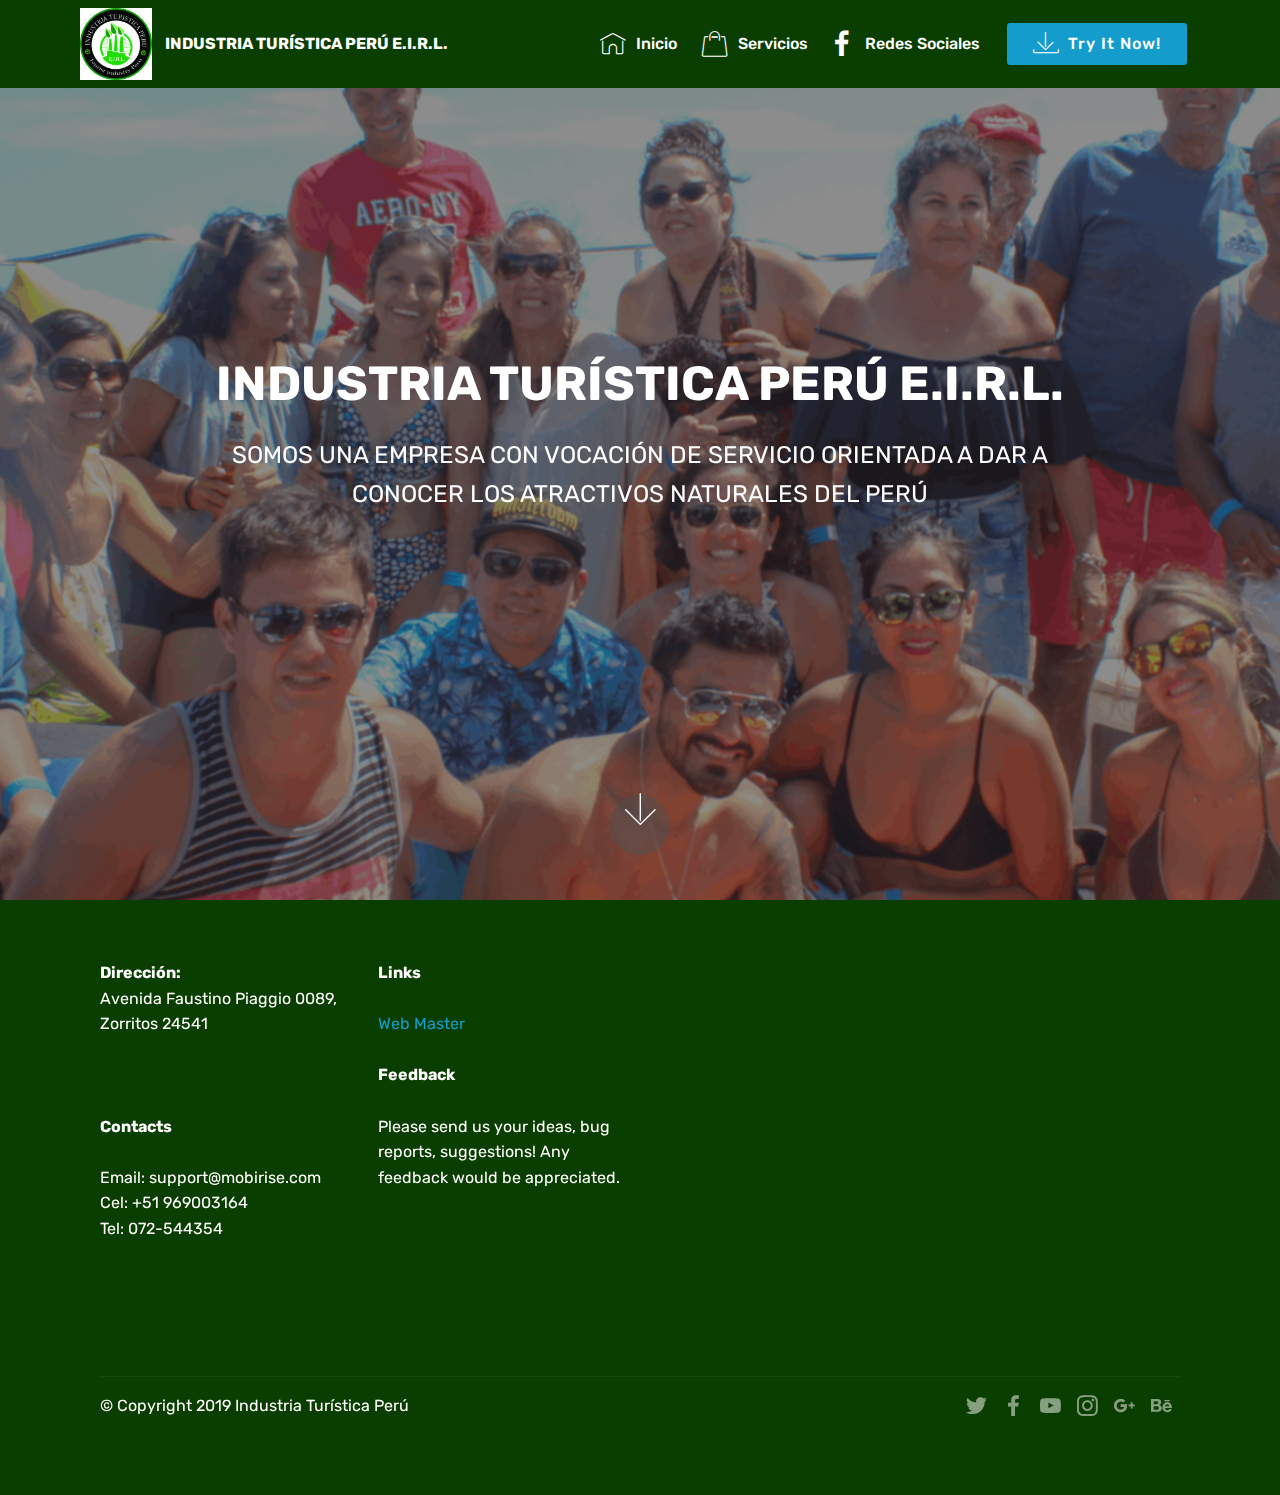
<file: index.html>
<!DOCTYPE html>
<html  >
<head>
  <!-- Site made with Mobirise Website Builder v4.10.4, https://mobirise.com -->
  <meta charset="UTF-8">
  <meta http-equiv="X-UA-Compatible" content="IE=edge">
  <meta name="generator" content="Mobirise v4.10.4, mobirise.com">
  <meta name="viewport" content="width=device-width, initial-scale=1, minimum-scale=1">
  <link rel="shortcut icon" href="assets/images/logo-122x122.jpg" type="image/x-icon">
  <meta name="description" content="">
  
  <title>Home</title>
  <link rel="stylesheet" href="assets/web/assets/mobirise-icons/mobirise-icons.css">
  <link rel="stylesheet" href="assets/tether/tether.min.css">
  <link rel="stylesheet" href="assets/bootstrap/css/bootstrap.min.css">
  <link rel="stylesheet" href="assets/bootstrap/css/bootstrap-grid.min.css">
  <link rel="stylesheet" href="assets/bootstrap/css/bootstrap-reboot.min.css">
  <link rel="stylesheet" href="assets/socicon/css/styles.css">
  <link rel="stylesheet" href="assets/dropdown/css/style.css">
  <link rel="stylesheet" href="assets/theme/css/style.css">
  <link rel="stylesheet" href="assets/mobirise/css/mbr-additional.css" type="text/css">
  
  
  
</head>
<body>
  <section class="menu cid-rtLIbc8giV" once="menu" id="menu1-0">

    

    <nav class="navbar navbar-expand beta-menu navbar-dropdown align-items-center navbar-fixed-top navbar-toggleable-sm">
        <button class="navbar-toggler navbar-toggler-right" type="button" data-toggle="collapse" data-target="#navbarSupportedContent" aria-controls="navbarSupportedContent" aria-expanded="false" aria-label="Toggle navigation">
            <div class="hamburger">
                <span></span>
                <span></span>
                <span></span>
                <span></span>
            </div>
        </button>
        <div class="menu-logo">
            <div class="navbar-brand">
                <span class="navbar-logo">
                    <a href="index.html">
                         <img src="assets/images/logo-122x122.jpg" alt="Mobirise" title="" style="height: 4.5rem;">
                    </a>
                </span>
                <span class="navbar-caption-wrap"><a class="navbar-caption text-white display-4" href="index.html">INDUSTRIA TURÍSTICA PERÚ E.I.R.L.</a></span>
            </div>
        </div>
        <div class="collapse navbar-collapse" id="navbarSupportedContent">
            <ul class="navbar-nav nav-dropdown" data-app-modern-menu="true"><li class="nav-item"><a class="nav-link link text-white display-4" href="index.html"><span class="mbri-home mbr-iconfont mbr-iconfont-btn"></span>Inicio&nbsp;</a></li><li class="nav-item">
                    <a class="nav-link link text-white display-4" href="page1.html"><span class="mbri-shopping-bag mbr-iconfont mbr-iconfont-btn"></span>
                        
                        Servicios</a>
                </li>
                <li class="nav-item"><a class="nav-link link text-white display-4" href="page2.html"><span class="socicon socicon-facebook mbr-iconfont mbr-iconfont-btn"></span>Redes Sociales&nbsp;</a></li></ul>
            <div class="navbar-buttons mbr-section-btn"><a class="btn btn-sm btn-primary display-4" href="index.html">
                    <span class="mbri-save mbr-iconfont mbr-iconfont-btn "></span>
                    Try It Now!
                </a></div>
        </div>
    </nav>
</section>

<section class="engine"><a href="https://mobirise.info/e">make a website for free</a></section><section class="cid-rtMEsIqMx9 mbr-fullscreen mbr-parallax-background" id="header2-4">

    

    <div class="mbr-overlay" style="opacity: 0.5; background-color: rgb(35, 35, 35);"></div>

    <div class="container align-center">
        <div class="row justify-content-md-center">
            <div class="mbr-white col-md-10">
                <h1 class="mbr-section-title mbr-bold pb-3 mbr-fonts-style display-2">INDUSTRIA TURÍSTICA PERÚ E.I.R.L.</h1>
                
                <p class="mbr-text pb-3 mbr-fonts-style display-5">
                    SOMOS UNA EMPRESA CON VOCACIÓN DE SERVICIO ORIENTADA A DAR A CONOCER LOS ATRACTIVOS NATURALES DEL PERÚ</p>
                
            </div>
        </div>
    </div>
    <div class="mbr-arrow hidden-sm-down" aria-hidden="true">
        <a href="#next">
            <i class="mbri-down mbr-iconfont"></i>
        </a>
    </div>
</section>

<section class="cid-rtLQunt0yD" id="footer2-2">

    

    

    <div class="container">
        <div class="media-container-row content mbr-white">
            <div class="col-12 col-md-3 mbr-fonts-style display-7">
                <p class="mbr-text"><strong>Dirección:</strong><br>Avenida Faustino Piaggio 0089, Zorritos 24541<strong><br></strong><br>
                    <br>
                    <br><strong>Contacts</strong>
                    <br>
                    <br>Email: support@mobirise.com
                    <br>Cel: +51 969003164&nbsp;<br>Tel: 072-544354</p>
            </div>
            <div class="col-12 col-md-3 mbr-fonts-style display-7">
                <p class="mbr-text">
                    <strong>Links</strong>
                    <br>
                    <br><a class="text-primary" href="https://www.facebook.com/Informaticavalmed/">Web Master</a><br>
                    <br><strong>Feedback</strong>
                    <br>
                    <br>Please send us your ideas, bug reports, suggestions! Any feedback would be appreciated.
                </p>
            </div>
            <div class="col-12 col-md-6">
                <div class="google-map"><iframe frameborder="0" style="border:0" src="https://www.google.com/maps/embed?pb=!1m18!1m12!1m3!1d1407.7105641235823!2d-80.66638031203595!3d-3.676621046787306!2m3!1f0!2f0!3f0!3m2!1i1024!2i768!4f13.1!3m3!1m2!1s0x9033f946748aea7f%3A0x6aa707393605dcc3!2sIndustria+Tur%C3%ADstica+Per%C3%BA!5e0!3m2!1ses!2spe!4v1560883724098!5m2!1ses!2spe" allowfullscreen=""></iframe></div>
            </div>
        </div>
        <div class="footer-lower">
            <div class="media-container-row">
                <div class="col-sm-12">
                    <hr>
                </div>
            </div>
            <div class="media-container-row mbr-white">
                <div class="col-sm-6 copyright">
                    <p class="mbr-text mbr-fonts-style display-7">
                        © Copyright 2019 Industria Turística Perú</p>
                </div>
                <div class="col-md-6">
                    <div class="social-list align-right">
                        <div class="soc-item">
                            <a href="https://twitter.com/mobirise" target="_blank">
                                <span class="socicon-twitter socicon mbr-iconfont mbr-iconfont-social"></span>
                            </a>
                        </div>
                        <div class="soc-item">
                            <a href="https://www.facebook.com/industriaturisticaperu/?ref=py_c" target="_blank">
                                <span class="mbr-iconfont mbr-iconfont-social socicon-facebook socicon"></span>
                            </a>
                        </div>
                        <div class="soc-item">
                            <a href="https://www.youtube.com/channel/UC6iv_GMxQH1FqfLHv1jUl2Q?" target="_blank">
                                <span class="mbr-iconfont mbr-iconfont-social socicon-youtube socicon"></span>
                            </a>
                        </div>
                        <div class="soc-item">
                            <a href="https://instagram.com/mobirise" target="_blank">
                                <span class="socicon-instagram socicon mbr-iconfont mbr-iconfont-social"></span>
                            </a>
                        </div>
                        <div class="soc-item">
                            <a href="https://plus.google.com/u/0/+Mobirise" target="_blank">
                                <span class="socicon-googleplus socicon mbr-iconfont mbr-iconfont-social"></span>
                            </a>
                        </div>
                        <div class="soc-item">
                            <a href="https://www.behance.net/Mobirise" target="_blank">
                                <span class="socicon-behance socicon mbr-iconfont mbr-iconfont-social"></span>
                            </a>
                        </div>
                    </div>
                </div>
            </div>
        </div>
    </div>
</section>


  <script src="assets/web/assets/jquery/jquery.min.js"></script>
  <script src="assets/popper/popper.min.js"></script>
  <script src="assets/tether/tether.min.js"></script>
  <script src="assets/bootstrap/js/bootstrap.min.js"></script>
  <script src="assets/dropdown/js/nav-dropdown.js"></script>
  <script src="assets/dropdown/js/navbar-dropdown.js"></script>
  <script src="assets/touchswipe/jquery.touch-swipe.min.js"></script>
  <script src="assets/parallax/jarallax.min.js"></script>
  <script src="assets/smoothscroll/smooth-scroll.js"></script>
  <script src="assets/theme/js/script.js"></script>
  
  
</body>
</html>
</file>
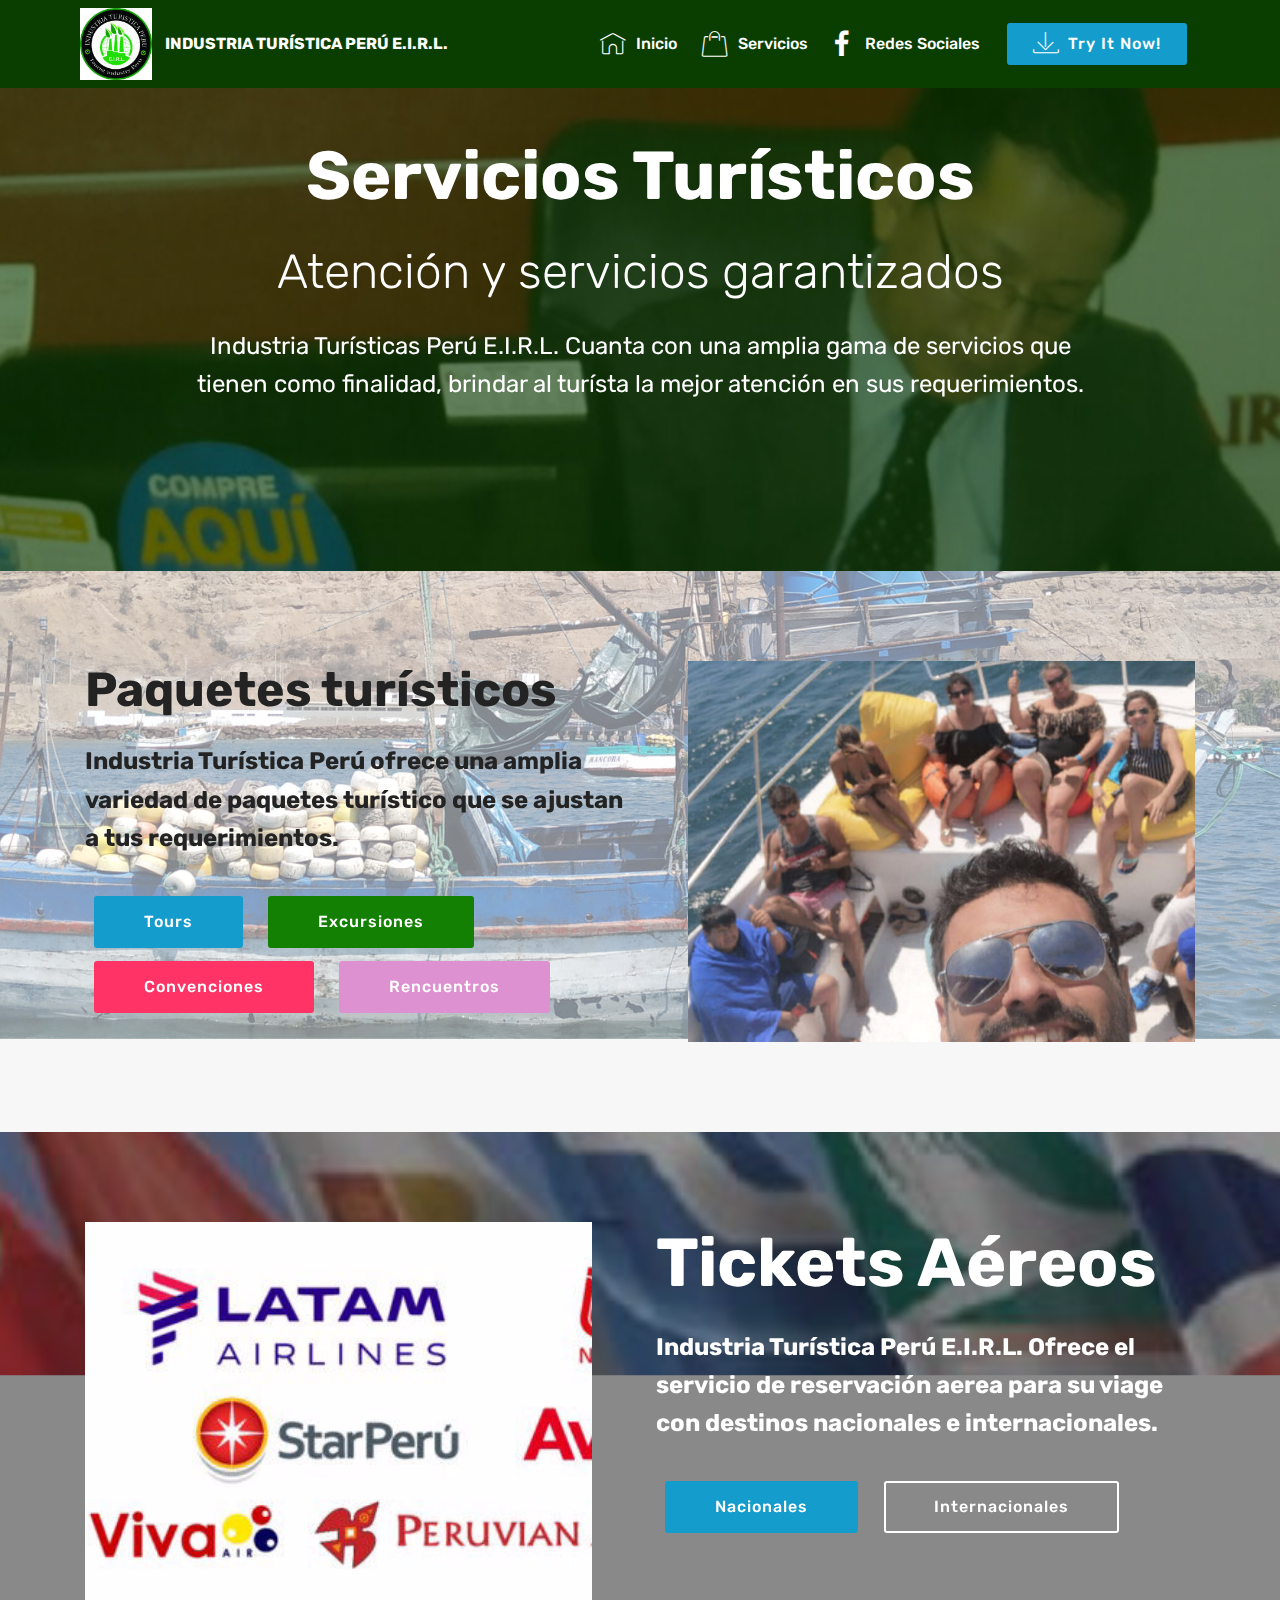
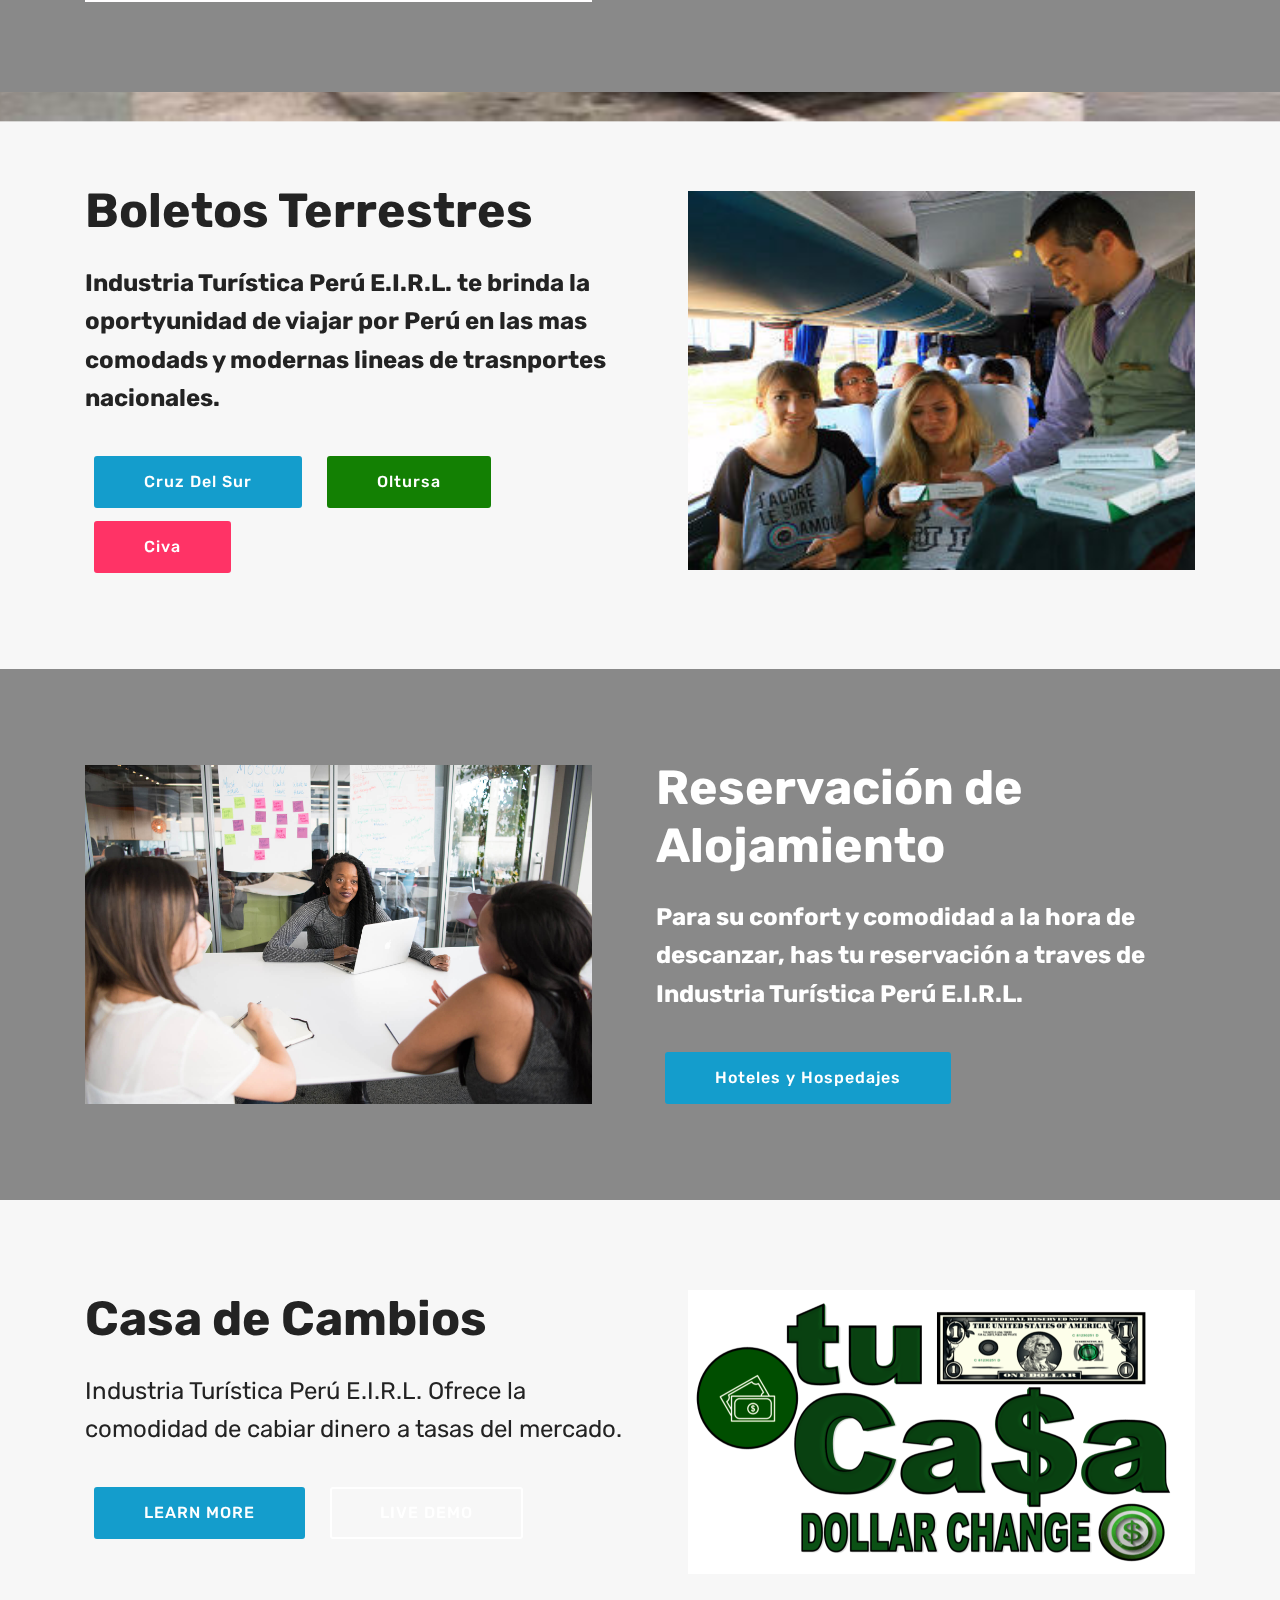
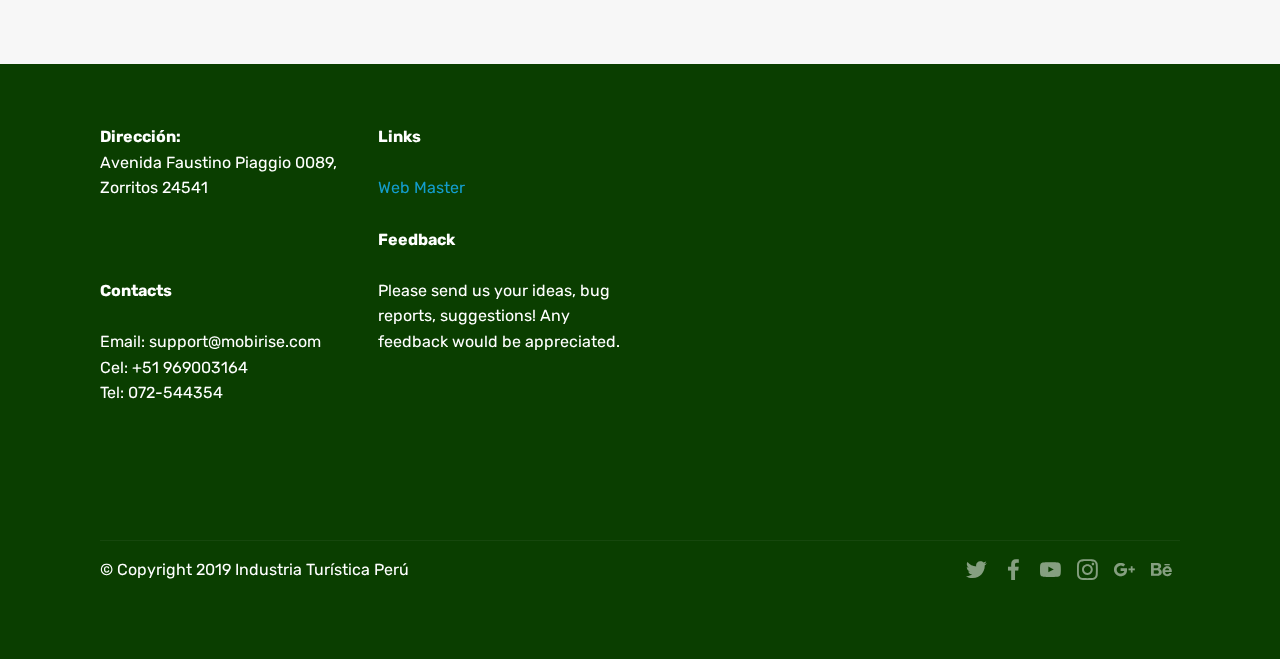
<file: page1.html>
<!DOCTYPE html>
<html  >
<head>
  <!-- Site made with Mobirise Website Builder v4.10.4, https://mobirise.com -->
  <meta charset="UTF-8">
  <meta http-equiv="X-UA-Compatible" content="IE=edge">
  <meta name="generator" content="Mobirise v4.10.4, mobirise.com">
  <meta name="viewport" content="width=device-width, initial-scale=1, minimum-scale=1">
  <link rel="shortcut icon" href="assets/images/logo-122x122.jpg" type="image/x-icon">
  <meta name="description" content="">
  
  <title>Servicios</title>
  <link rel="stylesheet" href="assets/web/assets/mobirise-icons/mobirise-icons.css">
  <link rel="stylesheet" href="assets/tether/tether.min.css">
  <link rel="stylesheet" href="assets/bootstrap/css/bootstrap.min.css">
  <link rel="stylesheet" href="assets/bootstrap/css/bootstrap-grid.min.css">
  <link rel="stylesheet" href="assets/bootstrap/css/bootstrap-reboot.min.css">
  <link rel="stylesheet" href="assets/socicon/css/styles.css">
  <link rel="stylesheet" href="assets/dropdown/css/style.css">
  <link rel="stylesheet" href="assets/theme/css/style.css">
  <link rel="stylesheet" href="assets/mobirise/css/mbr-additional.css" type="text/css">
  
  
  
</head>
<body>
  <section class="menu cid-rtN3Hp72Iz" once="menu" id="menu1-5">

    

    <nav class="navbar navbar-expand beta-menu navbar-dropdown align-items-center navbar-fixed-top navbar-toggleable-sm">
        <button class="navbar-toggler navbar-toggler-right" type="button" data-toggle="collapse" data-target="#navbarSupportedContent" aria-controls="navbarSupportedContent" aria-expanded="false" aria-label="Toggle navigation">
            <div class="hamburger">
                <span></span>
                <span></span>
                <span></span>
                <span></span>
            </div>
        </button>
        <div class="menu-logo">
            <div class="navbar-brand">
                <span class="navbar-logo">
                    <a href="index.html">
                         <img src="assets/images/logo-122x122.jpg" alt="Mobirise" title="" style="height: 4.5rem;">
                    </a>
                </span>
                <span class="navbar-caption-wrap"><a class="navbar-caption text-white display-4" href="index.html">INDUSTRIA TURÍSTICA PERÚ E.I.R.L.</a></span>
            </div>
        </div>
        <div class="collapse navbar-collapse" id="navbarSupportedContent">
            <ul class="navbar-nav nav-dropdown" data-app-modern-menu="true"><li class="nav-item"><a class="nav-link link text-white display-4" href="index.html"><span class="mbri-home mbr-iconfont mbr-iconfont-btn"></span>Inicio&nbsp;</a></li><li class="nav-item">
                    <a class="nav-link link text-white display-4" href="page1.html"><span class="mbri-shopping-bag mbr-iconfont mbr-iconfont-btn"></span>
                        
                        Servicios</a>
                </li>
                <li class="nav-item"><a class="nav-link link text-white display-4" href="page2.html"><span class="socicon socicon-facebook mbr-iconfont mbr-iconfont-btn"></span>Redes Sociales&nbsp;</a></li></ul>
            <div class="navbar-buttons mbr-section-btn"><a class="btn btn-sm btn-primary display-4" href="index.html">
                    <span class="mbri-save mbr-iconfont mbr-iconfont-btn "></span>
                    Try It Now!
                </a></div>
        </div>
    </nav>
</section>

<section class="engine"><a href="https://mobirise.info/h">how to create a web page</a></section><section class="header1 cid-rtRlqN4iAB mbr-parallax-background" id="header1-m">

    

    <div class="mbr-overlay" style="opacity: 0.6; background-color: rgb(10, 62, 0);">
    </div>

    <div class="container">
        <div class="row justify-content-md-center">
            <div class="mbr-white col-md-10">
                <h1 class="mbr-section-title align-center mbr-bold pb-3 mbr-fonts-style display-1">Servicios Turísticos</h1>
                <h3 class="mbr-section-subtitle align-center mbr-light pb-3 mbr-fonts-style display-2">Atención y servicios garantizados</h3>
                <p class="mbr-text align-center pb-3 mbr-fonts-style display-5">Industria Turísticas Perú E.I.R.L. Cuanta con una amplia gama de servicios que tienen como finalidad, brindar al turísta la mejor atención en sus requerimientos.</p>
                
            </div>
        </div>
    </div>

</section>

<section class="header3 cid-rtRpLGMmaS mbr-parallax-background" id="header3-n">

    

    <div class="mbr-overlay" style="opacity: 0.5; background-color: rgb(255, 255, 255);">
    </div>

    <div class="container">
        <div class="media-container-row">
            <div class="mbr-figure" style="width: 100%;">
                <img src="assets/images/img-20190531-wa0030-1-1014x761.jpg" alt="Mobirise" title="">
            </div>

            <div class="media-content">
                <h1 class="mbr-section-title mbr-white pb-3 mbr-fonts-style display-2"><strong>
                    Paquetes turísticos</strong></h1>
                
                <div class="mbr-section-text mbr-white pb-3 ">
                    <p class="mbr-text mbr-fonts-style display-5"><strong>Industria Turística Perú ofrece una amplia variedad de paquetes turístico que se ajustan a tus requerimientos.</strong></p>
                </div>
                <div class="mbr-section-btn"><a class="btn btn-md btn-primary display-4" href="https://mobirise.co">Tours</a>
                    <a class="btn btn-md btn-success display-4" href="https://mobirise.co">Excursiones</a> <a class="btn btn-md btn-secondary display-4" href="https://mobirise.co">Convenciones</a> <a class="btn btn-md btn-info display-4" href="https://mobirise.co">Rencuentros</a></div>
            </div>
        </div>
    </div>

</section>

<section class="header3 cid-rtRJHrMkRx mbr-parallax-background" id="header3-r">

    

    <div class="mbr-overlay" style="opacity: 0.5; background-color: rgb(35, 35, 35);">
    </div>

    <div class="container">
        <div class="media-container-row">
            <div class="mbr-figure" style="width: 100%;">
                <img src="assets/images/aerolineas-peruanas2-1-560x264.jpg" alt="Mobirise" title="">
            </div>

            <div class="media-content">
                <h1 class="mbr-section-title mbr-white pb-3 mbr-fonts-style display-1"><strong>Tickets Aéreos</strong></h1>
                
                <div class="mbr-section-text mbr-white pb-3 ">
                    <p class="mbr-text mbr-fonts-style display-5"><strong>Industria Turística Perú E.I.R.L. Ofrece el servicio de reservación aerea para su viage con destinos nacionales e internacionales.
                    </strong></p>
                </div>
                <div class="mbr-section-btn"><a class="btn btn-md btn-primary display-4" href="https://mobirise.co">Nacionales</a>
                    <a class="btn btn-md btn-white-outline display-4" href="https://mobirise.co">Internacionales</a></div>
            </div>
        </div>
    </div>

</section>

<section class="header3 cid-rtRwQtH4Wt mbr-parallax-background" id="header3-p">

    

    <div class="mbr-overlay" style="opacity: 0.5; background-color: rgb(255, 255, 255);">
    </div>

    <div class="container">
        <div class="media-container-row">
            <div class="mbr-figure" style="width: 100%;">
                <img src="assets/images/196452-02-07-2014-13-47-24-703217065-500x286.jpg" alt="Mobirise" title="">
            </div>

            <div class="media-content">
                <h1 class="mbr-section-title mbr-white pb-3 mbr-fonts-style display-2"><strong>Boletos Terrestres</strong></h1>
                
                <div class="mbr-section-text mbr-white pb-3 ">
                    <p class="mbr-text mbr-fonts-style display-5"><strong>Industria Turística Perú E.I.R.L. te brinda la oportyunidad de viajar por Perú en las mas comodads y modernas lineas de trasnportes nacionales.</strong></p>
                </div>
                <div class="mbr-section-btn"><a class="btn btn-md btn-primary display-4" href="https://www.cruzdelsur.com.pe/">Cruz Del Sur</a>
                    <a class="btn btn-md btn-success display-4" href="https://www.oltursa.pe/">Oltursa</a> <a class="btn btn-md btn-secondary display-4" href="https://civa.com.pe/">Civa</a></div>
            </div>
        </div>
    </div>

</section>

<section class="header3 cid-rtRFGfH3n2 mbr-parallax-background" id="header3-q">

    

    <div class="mbr-overlay" style="opacity: 0.5; background-color: rgb(35, 35, 35);">
    </div>

    <div class="container">
        <div class="media-container-row">
            <div class="mbr-figure" style="width: 100%;">
                <img src="assets/images/background2.jpg" alt="Mobirise">
            </div>

            <div class="media-content">
                <h1 class="mbr-section-title mbr-white pb-3 mbr-fonts-style display-2"><strong>Reservación de Alojamiento</strong></h1>
                
                <div class="mbr-section-text mbr-white pb-3 ">
                    <p class="mbr-text mbr-fonts-style display-5"><strong>Para su confort y comodidad a la hora de descanzar, has tu reservación a traves de Industria Turística Perú E.I.R.L.&nbsp;</strong></p>
                </div>
                <div class="mbr-section-btn"><a class="btn btn-md btn-primary display-4" href="https://mobirise.co">Hoteles y Hospedajes</a></div>
            </div>
        </div>
    </div>

</section>

<section class="header3 cid-rtRLAZlEjE mbr-parallax-background" id="header3-s">

    

    <div class="mbr-overlay" style="opacity: 0.5; background-color: rgb(255, 255, 255);">
    </div>

    <div class="container">
        <div class="media-container-row">
            <div class="mbr-figure" style="width: 100%;">
                <img src="assets/images/venta-de-dolares-oficial-1014x569.png" alt="Mobirise" title="">
            </div>

            <div class="media-content">
                <h1 class="mbr-section-title mbr-white pb-3 mbr-fonts-style display-2"><strong>Casa de Cambios</strong></h1>
                
                <div class="mbr-section-text mbr-white pb-3 ">
                    <p class="mbr-text mbr-fonts-style display-5">Industria Turística Perú E.I.R.L. Ofrece la comodidad de cabiar dinero a tasas del mercado.
                    </p>
                </div>
                <div class="mbr-section-btn">
                    <a class="btn btn-md btn-primary display-4" href="https://mobirise.co">LEARN MORE</a>
                    <a class="btn btn-md btn-white-outline display-4" href="https://mobirise.co">LIVE DEMO</a>
                </div>
            </div>
        </div>
    </div>

</section>

<section class="cid-rtN3HybGDu" id="footer2-8">

    

    

    <div class="container">
        <div class="media-container-row content mbr-white">
            <div class="col-12 col-md-3 mbr-fonts-style display-7">
                <p class="mbr-text"><strong>Dirección:</strong><br>Avenida Faustino Piaggio 0089, Zorritos 24541<strong><br></strong><br>
                    <br>
                    <br><strong>Contacts</strong>
                    <br>
                    <br>Email: support@mobirise.com
                    <br>Cel: +51 969003164&nbsp;<br>Tel: 072-544354</p>
            </div>
            <div class="col-12 col-md-3 mbr-fonts-style display-7">
                <p class="mbr-text">
                    <strong>Links</strong>
                    <br>
                    <br><a class="text-primary" href="https://www.facebook.com/Informaticavalmed/">Web Master</a><br>
                    <br><strong>Feedback</strong>
                    <br>
                    <br>Please send us your ideas, bug reports, suggestions! Any feedback would be appreciated.
                </p>
            </div>
            <div class="col-12 col-md-6">
                <div class="google-map"><iframe frameborder="0" style="border:0" src="https://www.google.com/maps/embed?pb=!1m18!1m12!1m3!1d1407.7105641235823!2d-80.66638031203595!3d-3.676621046787306!2m3!1f0!2f0!3f0!3m2!1i1024!2i768!4f13.1!3m3!1m2!1s0x9033f946748aea7f%3A0x6aa707393605dcc3!2sIndustria+Tur%C3%ADstica+Per%C3%BA!5e0!3m2!1ses!2spe!4v1560883724098!5m2!1ses!2spe" allowfullscreen=""></iframe></div>
            </div>
        </div>
        <div class="footer-lower">
            <div class="media-container-row">
                <div class="col-sm-12">
                    <hr>
                </div>
            </div>
            <div class="media-container-row mbr-white">
                <div class="col-sm-6 copyright">
                    <p class="mbr-text mbr-fonts-style display-7">
                        © Copyright 2019 Industria Turística Perú</p>
                </div>
                <div class="col-md-6">
                    <div class="social-list align-right">
                        <div class="soc-item">
                            <a href="https://twitter.com/mobirise" target="_blank">
                                <span class="socicon-twitter socicon mbr-iconfont mbr-iconfont-social"></span>
                            </a>
                        </div>
                        <div class="soc-item">
                            <a href="https://www.facebook.com/industriaturisticaperu/?ref=py_c" target="_blank">
                                <span class="mbr-iconfont mbr-iconfont-social socicon-facebook socicon"></span>
                            </a>
                        </div>
                        <div class="soc-item">
                            <a href="https://www.youtube.com/c/mobirise" target="_blank">
                                <span class="socicon-youtube socicon mbr-iconfont mbr-iconfont-social"></span>
                            </a>
                        </div>
                        <div class="soc-item">
                            <a href="https://instagram.com/mobirise" target="_blank">
                                <span class="socicon-instagram socicon mbr-iconfont mbr-iconfont-social"></span>
                            </a>
                        </div>
                        <div class="soc-item">
                            <a href="https://plus.google.com/u/0/+Mobirise" target="_blank">
                                <span class="socicon-googleplus socicon mbr-iconfont mbr-iconfont-social"></span>
                            </a>
                        </div>
                        <div class="soc-item">
                            <a href="https://www.behance.net/Mobirise" target="_blank">
                                <span class="socicon-behance socicon mbr-iconfont mbr-iconfont-social"></span>
                            </a>
                        </div>
                    </div>
                </div>
            </div>
        </div>
    </div>
</section>


  <script src="assets/web/assets/jquery/jquery.min.js"></script>
  <script src="assets/popper/popper.min.js"></script>
  <script src="assets/tether/tether.min.js"></script>
  <script src="assets/bootstrap/js/bootstrap.min.js"></script>
  <script src="assets/dropdown/js/nav-dropdown.js"></script>
  <script src="assets/dropdown/js/navbar-dropdown.js"></script>
  <script src="assets/touchswipe/jquery.touch-swipe.min.js"></script>
  <script src="assets/parallax/jarallax.min.js"></script>
  <script src="assets/smoothscroll/smooth-scroll.js"></script>
  <script src="assets/theme/js/script.js"></script>
  
  
</body>
</html>
</file>
<file: assets/web/assets/mobirise-icons/mobirise-icons.css>
@font-face {
  font-family: 'MobiriseIcons';
  src:  url('mobirise-icons.eot?spat4u');
  src:  url('mobirise-icons.eot?spat4u#iefix') format('embedded-opentype'),
    url('mobirise-icons.ttf?spat4u') format('truetype'),
    url('mobirise-icons.woff?spat4u') format('woff'),
    url('mobirise-icons.svg?spat4u#MobiriseIcons') format('svg');
  font-weight: normal;
  font-style: normal;
}

[class^="mbri-"], [class*=" mbri-"] {
  /* use !important to prevent issues with browser extensions that change fonts */
  font-family: MobiriseIcons !important;
  speak: none;
  font-style: normal;
  font-weight: normal;
  font-variant: normal;
  text-transform: none;
  line-height: 1;

  /* Better Font Rendering =========== */
  -webkit-font-smoothing: antialiased;
  -moz-osx-font-smoothing: grayscale;
}

.mbri-add-submenu:before {
  content: "\e900";
}
.mbri-alert:before {
  content: "\e901";
}
.mbri-align-center:before {
  content: "\e902";
}
.mbri-align-justify:before {
  content: "\e903";
}
.mbri-align-left:before {
  content: "\e904";
}
.mbri-align-right:before {
  content: "\e905";
}
.mbri-android:before {
  content: "\e906";
}
.mbri-apple:before {
  content: "\e907";
}
.mbri-arrow-down:before {
  content: "\e908";
}
.mbri-arrow-next:before {
  content: "\e909";
}
.mbri-arrow-prev:before {
  content: "\e90a";
}
.mbri-arrow-up:before {
  content: "\e90b";
}
.mbri-bold:before {
  content: "\e90c";
}
.mbri-bookmark:before {
  content: "\e90d";
}
.mbri-bootstrap:before {
  content: "\e90e";
}
.mbri-briefcase:before {
  content: "\e90f";
}
.mbri-browse:before {
  content: "\e910";
}
.mbri-bulleted-list:before {
  content: "\e911";
}
.mbri-calendar:before {
  content: "\e912";
}
.mbri-camera:before {
  content: "\e913";
}
.mbri-cart-add:before {
  content: "\e914";
}
.mbri-cart-full:before {
  content: "\e915";
}
.mbri-cash:before {
  content: "\e916";
}
.mbri-change-style:before {
  content: "\e917";
}
.mbri-chat:before {
  content: "\e918";
}
.mbri-clock:before {
  content: "\e919";
}
.mbri-close:before {
  content: "\e91a";
}
.mbri-cloud:before {
  content: "\e91b";
}
.mbri-code:before {
  content: "\e91c";
}
.mbri-contact-form:before {
  content: "\e91d";
}
.mbri-credit-card:before {
  content: "\e91e";
}
.mbri-cursor-click:before {
  content: "\e91f";
}
.mbri-cust-feedback:before {
  content: "\e920";
}
.mbri-database:before {
  content: "\e921";
}
.mbri-delivery:before {
  content: "\e922";
}
.mbri-desktop:before {
  content: "\e923";
}
.mbri-devices:before {
  content: "\e924";
}
.mbri-down:before {
  content: "\e925";
}
.mbri-download:before {
  content: "\e989";
}
.mbri-drag-n-drop:before {
  content: "\e927";
}
.mbri-drag-n-drop2:before {
  content: "\e928";
}
.mbri-edit:before {
  content: "\e929";
}
.mbri-edit2:before {
  content: "\e92a";
}
.mbri-error:before {
  content: "\e92b";
}
.mbri-extension:before {
  content: "\e92c";
}
.mbri-features:before {
  content: "\e92d";
}
.mbri-file:before {
  content: "\e92e";
}
.mbri-flag:before {
  content: "\e92f";
}
.mbri-folder:before {
  content: "\e930";
}
.mbri-gift:before {
  content: "\e931";
}
.mbri-github:before {
  content: "\e932";
}
.mbri-globe:before {
  content: "\e933";
}
.mbri-globe-2:before {
  content: "\e934";
}
.mbri-growing-chart:before {
  content: "\e935";
}
.mbri-hearth:before {
  content: "\e936";
}
.mbri-help:before {
  content: "\e937";
}
.mbri-home:before {
  content: "\e938";
}
.mbri-hot-cup:before {
  content: "\e939";
}
.mbri-idea:before {
  content: "\e93a";
}
.mbri-image-gallery:before {
  content: "\e93b";
}
.mbri-image-slider:before {
  content: "\e93c";
}
.mbri-info:before {
  content: "\e93d";
}
.mbri-italic:before {
  content: "\e93e";
}
.mbri-key:before {
  content: "\e93f";
}
.mbri-laptop:before {
  content: "\e940";
}
.mbri-layers:before {
  content: "\e941";
}
.mbri-left-right:before {
  content: "\e942";
}
.mbri-left:before {
  content: "\e943";
}
.mbri-letter:before {
  content: "\e944";
}
.mbri-like:before {
  content: "\e945";
}
.mbri-link:before {
  content: "\e946";
}
.mbri-lock:before {
  content: "\e947";
}
.mbri-login:before {
  content: "\e948";
}
.mbri-logout:before {
  content: "\e949";
}
.mbri-magic-stick:before {
  content: "\e94a";
}
.mbri-map-pin:before {
  content: "\e94b";
}
.mbri-menu:before {
  content: "\e94c";
}
.mbri-mobile:before {
  content: "\e94d";
}
.mbri-mobile2:before {
  content: "\e94e";
}
.mbri-mobirise:before {
  content: "\e94f";
}
.mbri-more-horizontal:before {
  content: "\e950";
}
.mbri-more-vertical:before {
  content: "\e951";
}
.mbri-music:before {
  content: "\e952";
}
.mbri-new-file:before {
  content: "\e953";
}
.mbri-numbered-list:before {
  content: "\e954";
}
.mbri-opened-folder:before {
  content: "\e955";
}
.mbri-pages:before {
  content: "\e956";
}
.mbri-paper-plane:before {
  content: "\e957";
}
.mbri-paperclip:before {
  content: "\e958";
}
.mbri-photo:before {
  content: "\e959";
}
.mbri-photos:before {
  content: "\e95a";
}
.mbri-pin:before {
  content: "\e95b";
}
.mbri-play:before {
  content: "\e95c";
}
.mbri-plus:before {
  content: "\e95d";
}
.mbri-preview:before {
  content: "\e95e";
}
.mbri-print:before {
  content: "\e95f";
}
.mbri-protect:before {
  content: "\e960";
}
.mbri-question:before {
  content: "\e961";
}
.mbri-quote-left:before {
  content: "\e962";
}
.mbri-quote-right:before {
  content: "\e963";
}
.mbri-refresh:before {
  content: "\e964";
}
.mbri-responsive:before {
  content: "\e965";
}
.mbri-right:before {
  content: "\e966";
}
.mbri-rocket:before {
  content: "\e967";
}
.mbri-sad-face:before {
  content: "\e968";
}
.mbri-sale:before {
  content: "\e969";
}
.mbri-save:before {
  content: "\e96a";
}
.mbri-search:before {
  content: "\e96b";
}
.mbri-setting:before {
  content: "\e96c";
}
.mbri-setting2:before {
  content: "\e96d";
}
.mbri-setting3:before {
  content: "\e96e";
}
.mbri-share:before {
  content: "\e96f";
}
.mbri-shopping-bag:before {
  content: "\e970";
}
.mbri-shopping-basket:before {
  content: "\e971";
}
.mbri-shopping-cart:before {
  content: "\e972";
}
.mbri-sites:before {
  content: "\e973";
}
.mbri-smile-face:before {
  content: "\e974";
}
.mbri-speed:before {
  content: "\e975";
}
.mbri-star:before {
  content: "\e976";
}
.mbri-success:before {
  content: "\e977";
}
.mbri-sun:before {
  content: "\e978";
}
.mbri-sun2:before {
  content: "\e979";
}
.mbri-tablet:before {
  content: "\e97a";
}
.mbri-tablet-vertical:before {
  content: "\e97b";
}
.mbri-target:before {
  content: "\e97c";
}
.mbri-timer:before {
  content: "\e97d";
}
.mbri-to-ftp:before {
  content: "\e97e";
}
.mbri-to-local-drive:before {
  content: "\e97f";
}
.mbri-touch-swipe:before {
  content: "\e980";
}
.mbri-touch:before {
  content: "\e981";
}
.mbri-trash:before {
  content: "\e982";
}
.mbri-underline:before {
  content: "\e983";
}
.mbri-unlink:before {
  content: "\e984";
}
.mbri-unlock:before {
  content: "\e985";
}
.mbri-up-down:before {
  content: "\e986";
}
.mbri-up:before {
  content: "\e987";
}
.mbri-update:before {
  content: "\e988";
}
.mbri-upload:before {
 content: "\e926"; 
}
.mbri-user:before {
  content: "\e98a";
}
.mbri-user2:before {
  content: "\e98b";
}
.mbri-users:before {
  content: "\e98c";
}
.mbri-video:before {
  content: "\e98d";
}
.mbri-video-play:before {
  content: "\e98e";
}
.mbri-watch:before {
  content: "\e98f";
}
.mbri-website-theme:before {
  content: "\e990";
}
.mbri-wifi:before {
  content: "\e991";
}
.mbri-windows:before {
  content: "\e992";
}
.mbri-zoom-out:before {
  content: "\e993";
}
.mbri-redo:before {
  content: "\e994";
}
.mbri-undo:before {
  content: "\e995";
}
</file>
<file: assets/socicon/css/styles.css>
@charset "UTF-8";

@font-face {
  font-family: "socicon";
  src:url("../fonts/socicon.eot");
  src:url("../fonts/socicon.eot?#iefix") format("embedded-opentype"),
    url("../fonts/socicon.woff") format("woff"),
    url("../fonts/socicon.ttf") format("truetype"),
    url("../fonts/socicon.svg#socicon") format("svg");
  font-weight: normal;
  font-style: normal;

}

[data-icon]:before {
  font-family: "socicon" !important;
  content: attr(data-icon);
  font-style: normal !important;
  font-weight: normal !important;
  font-variant: normal !important;
  text-transform: none !important;
  speak: none;
  line-height: 1;
  -webkit-font-smoothing: antialiased;
  -moz-osx-font-smoothing: grayscale;
}

[class^="socicon-"]:before,
[class*=" socicon-"]:before {
  font-family: "socicon" !important;
  font-style: normal !important;
  font-weight: normal !important;
  font-variant: normal !important;
  text-transform: none !important;
  speak: none;
  line-height: 1;
  -webkit-font-smoothing: antialiased;
  -moz-osx-font-smoothing: grayscale;
}

.socicon-modelmayhem:before {
  content: "\e000";
}
.socicon-mixcloud:before {
  content: "\e001";
}
.socicon-drupal:before {
  content: "\e002";
}
.socicon-swarm:before {
  content: "\e003";
}
.socicon-istock:before {
  content: "\e004";
}
.socicon-yammer:before {
  content: "\e005";
}
.socicon-ello:before {
  content: "\e006";
}
.socicon-stackoverflow:before {
  content: "\e007";
}
.socicon-persona:before {
  content: "\e008";
}
.socicon-triplej:before {
  content: "\e009";
}
.socicon-houzz:before {
  content: "\e00a";
}
.socicon-rss:before {
  content: "\e00b";
}
.socicon-paypal:before {
  content: "\e00c";
}
.socicon-odnoklassniki:before {
  content: "\e00d";
}
.socicon-airbnb:before {
  content: "\e00e";
}
.socicon-periscope:before {
  content: "\e00f";
}
.socicon-outlook:before {
  content: "\e010";
}
.socicon-coderwall:before {
  content: "\e011";
}
.socicon-tripadvisor:before {
  content: "\e012";
}
.socicon-appnet:before {
  content: "\e013";
}
.socicon-goodreads:before {
  content: "\e014";
}
.socicon-tripit:before {
  content: "\e015";
}
.socicon-lanyrd:before {
  content: "\e016";
}
.socicon-slideshare:before {
  content: "\e017";
}
.socicon-buffer:before {
  content: "\e018";
}
.socicon-disqus:before {
  content: "\e019";
}
.socicon-vkontakte:before {
  content: "\e01a";
}
.socicon-whatsapp:before {
  content: "\e01b";
}
.socicon-patreon:before {
  content: "\e01c";
}
.socicon-storehouse:before {
  content: "\e01d";
}
.socicon-pocket:before {
  content: "\e01e";
}
.socicon-mail:before {
  content: "\e01f";
}
.socicon-blogger:before {
  content: "\e020";
}
.socicon-technorati:before {
  content: "\e021";
}
.socicon-reddit:before {
  content: "\e022";
}
.socicon-dribbble:before {
  content: "\e023";
}
.socicon-stumbleupon:before {
  content: "\e024";
}
.socicon-digg:before {
  content: "\e025";
}
.socicon-envato:before {
  content: "\e026";
}
.socicon-behance:before {
  content: "\e027";
}
.socicon-delicious:before {
  content: "\e028";
}
.socicon-deviantart:before {
  content: "\e029";
}
.socicon-forrst:before {
  content: "\e02a";
}
.socicon-play:before {
  content: "\e02b";
}
.socicon-zerply:before {
  content: "\e02c";
}
.socicon-wikipedia:before {
  content: "\e02d";
}
.socicon-apple:before {
  content: "\e02e";
}
.socicon-flattr:before {
  content: "\e02f";
}
.socicon-github:before {
  content: "\e030";
}
.socicon-renren:before {
  content: "\e031";
}
.socicon-friendfeed:before {
  content: "\e032";
}
.socicon-newsvine:before {
  content: "\e033";
}
.socicon-identica:before {
  content: "\e034";
}
.socicon-bebo:before {
  content: "\e035";
}
.socicon-zynga:before {
  content: "\e036";
}
.socicon-steam:before {
  content: "\e037";
}
.socicon-xbox:before {
  content: "\e038";
}
.socicon-windows:before {
  content: "\e039";
}
.socicon-qq:before {
  content: "\e03a";
}
.socicon-douban:before {
  content: "\e03b";
}
.socicon-meetup:before {
  content: "\e03c";
}
.socicon-playstation:before {
  content: "\e03d";
}
.socicon-android:before {
  content: "\e03e";
}
.socicon-snapchat:before {
  content: "\e03f";
}
.socicon-twitter:before {
  content: "\e040";
}
.socicon-facebook:before {
  content: "\e041";
}
.socicon-googleplus:before {
  content: "\e042";
}
.socicon-pinterest:before {
  content: "\e043";
}
.socicon-foursquare:before {
  content: "\e044";
}
.socicon-yahoo:before {
  content: "\e045";
}
.socicon-skype:before {
  content: "\e046";
}
.socicon-yelp:before {
  content: "\e047";
}
.socicon-feedburner:before {
  content: "\e048";
}
.socicon-linkedin:before {
  content: "\e049";
}
.socicon-viadeo:before {
  content: "\e04a";
}
.socicon-xing:before {
  content: "\e04b";
}
.socicon-myspace:before {
  content: "\e04c";
}
.socicon-soundcloud:before {
  content: "\e04d";
}
.socicon-spotify:before {
  content: "\e04e";
}
.socicon-grooveshark:before {
  content: "\e04f";
}
.socicon-lastfm:before {
  content: "\e050";
}
.socicon-youtube:before {
  content: "\e051";
}
.socicon-vimeo:before {
  content: "\e052";
}
.socicon-dailymotion:before {
  content: "\e053";
}
.socicon-vine:before {
  content: "\e054";
}
.socicon-flickr:before {
  content: "\e055";
}
.socicon-500px:before {
  content: "\e056";
}
.socicon-wordpress:before {
  content: "\e058";
}
.socicon-tumblr:before {
  content: "\e059";
}
.socicon-twitch:before {
  content: "\e05a";
}
.socicon-8tracks:before {
  content: "\e05b";
}
.socicon-amazon:before {
  content: "\e05c";
}
.socicon-icq:before {
  content: "\e05d";
}
.socicon-smugmug:before {
  content: "\e05e";
}
.socicon-ravelry:before {
  content: "\e05f";
}
.socicon-weibo:before {
  content: "\e060";
}
.socicon-baidu:before {
  content: "\e061";
}
.socicon-angellist:before {
  content: "\e062";
}
.socicon-ebay:before {
  content: "\e063";
}
.socicon-imdb:before {
  content: "\e064";
}
.socicon-stayfriends:before {
  content: "\e065";
}
.socicon-residentadvisor:before {
  content: "\e066";
}
.socicon-google:before {
  content: "\e067";
}
.socicon-yandex:before {
  content: "\e068";
}
.socicon-sharethis:before {
  content: "\e069";
}
.socicon-bandcamp:before {
  content: "\e06a";
}
.socicon-itunes:before {
  content: "\e06b";
}
.socicon-deezer:before {
  content: "\e06c";
}
.socicon-telegram:before {
  content: "\e06e";
}
.socicon-openid:before {
  content: "\e06f";
}
.socicon-amplement:before {
  content: "\e070";
}
.socicon-viber:before {
  content: "\e071";
}
.socicon-zomato:before {
  content: "\e072";
}
.socicon-draugiem:before {
  content: "\e074";
}
.socicon-endomodo:before {
  content: "\e075";
}
.socicon-filmweb:before {
  content: "\e076";
}
.socicon-stackexchange:before {
  content: "\e077";
}
.socicon-wykop:before {
  content: "\e078";
}
.socicon-teamspeak:before {
  content: "\e079";
}
.socicon-teamviewer:before {
  content: "\e07a";
}
.socicon-ventrilo:before {
  content: "\e07b";
}
.socicon-younow:before {
  content: "\e07c";
}
.socicon-raidcall:before {
  content: "\e07d";
}
.socicon-mumble:before {
  content: "\e07e";
}
.socicon-medium:before {
  content: "\e06d";
}
.socicon-bebee:before {
  content: "\e07f";
}
.socicon-hitbox:before {
  content: "\e080";
}
.socicon-reverbnation:before {
  content: "\e081";
}
.socicon-formulr:before {
  content: "\e082";
}
.socicon-instagram:before {
  content: "\e057";
}
.socicon-battlenet:before {
  content: "\e083";
}
.socicon-chrome:before {
  content: "\e084";
}
.socicon-discord:before {
  content: "\e086";
}
.socicon-issuu:before {
  content: "\e087";
}
.socicon-macos:before {
  content: "\e088";
}
.socicon-firefox:before {
  content: "\e089";
}
.socicon-opera:before {
  content: "\e08d";
}
.socicon-keybase:before {
  content: "\e090";
}
.socicon-alliance:before {
  content: "\e091";
}
.socicon-livejournal:before {
  content: "\e092";
}
.socicon-googlephotos:before {
  content: "\e093";
}
.socicon-horde:before {
  content: "\e094";
}
.socicon-etsy:before {
  content: "\e095";
}
.socicon-zapier:before {
  content: "\e096";
}
.socicon-google-scholar:before {
  content: "\e097";
}
.socicon-researchgate:before {
  content: "\e098";
}
.socicon-wechat:before {
  content: "\e099";
}
.socicon-strava:before {
  content: "\e09a";
}
.socicon-line:before {
  content: "\e09b";
}
.socicon-lyft:before {
  content: "\e09c";
}
.socicon-uber:before {
  content: "\e09d";
}
.socicon-songkick:before {
  content: "\e09e";
}
.socicon-viewbug:before {
  content: "\e09f";
}
.socicon-googlegroups:before {
  content: "\e0a0";
}
.socicon-quora:before {
  content: "\e073";
}
.socicon-diablo:before {
  content: "\e085";
}
.socicon-blizzard:before {
  content: "\e0a1";
}
.socicon-hearthstone:before {
  content: "\e08b";
}
.socicon-heroes:before {
  content: "\e08a";
}
.socicon-overwatch:before {
  content: "\e08c";
}
.socicon-warcraft:before {
  content: "\e08e";
}
.socicon-starcraft:before {
  content: "\e08f";
}
.socicon-beam:before {
  content: "\e0a2";
}
.socicon-curse:before {
  content: "\e0a3";
}
.socicon-player:before {
  content: "\e0a4";
}
.socicon-streamjar:before {
  content: "\e0a5";
}
.socicon-nintendo:before {
  content: "\e0a6";
}
.socicon-hellocoton:before {
  content: "\e0a7";
}
</file>
<file: assets/dropdown/css/style.css>
.navbar-dropdown {
  left: 0;
  padding: 0;
  position: absolute;
  right: 0;
  top: 0;
  transition: all 0.45s ease;
  z-index: 1030;
  background: #282828; }
  .navbar-dropdown .navbar-logo {
    margin-right: 0.8rem;
    transition: margin 0.3s ease-in-out;
    vertical-align: middle; }
    .navbar-dropdown .navbar-logo img {
      height: 3.125rem;
      transition: all 0.3s ease-in-out; }
    .navbar-dropdown .navbar-logo.mbr-iconfont {
      font-size: 3.125rem;
      line-height: 3.125rem; }
  .navbar-dropdown .navbar-caption {
    font-weight: 700;
    white-space: normal;
    vertical-align: -4px;
    line-height: 3.125rem !important; }
    .navbar-dropdown .navbar-caption, .navbar-dropdown .navbar-caption:hover {
      color: inherit;
      text-decoration: none; }
  .navbar-dropdown .mbr-iconfont + .navbar-caption {
    vertical-align: -1px; }
  .navbar-dropdown.navbar-fixed-top {
    position: fixed; }
  .navbar-dropdown .navbar-brand span {
    vertical-align: -4px; }
  .navbar-dropdown.bg-color.transparent {
    background: none; }
  .navbar-dropdown.navbar-short .navbar-brand {
    padding: 0.625rem 0; }
    .navbar-dropdown.navbar-short .navbar-brand span {
      vertical-align: -1px; }
  .navbar-dropdown.navbar-short .navbar-caption {
    line-height: 2.375rem !important;
    vertical-align: -2px; }
  .navbar-dropdown.navbar-short .navbar-logo {
    margin-right: 0.5rem; }
    .navbar-dropdown.navbar-short .navbar-logo img {
      height: 2.375rem; }
    .navbar-dropdown.navbar-short .navbar-logo.mbr-iconfont {
      font-size: 2.375rem;
      line-height: 2.375rem; }
  .navbar-dropdown.navbar-short .mbr-table-cell {
    height: 3.625rem; }
  .navbar-dropdown .navbar-close {
    left: 0.6875rem;
    position: fixed;
    top: 0.75rem;
    z-index: 1000; }
  .navbar-dropdown .hamburger-icon {
    content: "";
    display: inline-block;
    vertical-align: middle;
    width: 16px;
    -webkit-box-shadow: 0 -6px 0 1px #282828,0 0 0 1px #282828,0 6px 0 1px #282828;
    -moz-box-shadow: 0 -6px 0 1px #282828,0 0 0 1px #282828,0 6px 0 1px #282828;
    box-shadow: 0 -6px 0 1px #282828,0 0 0 1px #282828,0 6px 0 1px #282828; }

.dropdown-menu .dropdown-toggle[data-toggle="dropdown-submenu"]::after {
  border-bottom: 0.35em solid transparent;
  border-left: 0.35em solid;
  border-right: 0;
  border-top: 0.35em solid transparent;
  margin-left: 0.3rem; }

.dropdown-menu .dropdown-item:focus {
  outline: 0; }

.nav-dropdown {
  font-size: 0.75rem;
  font-weight: 500;
  height: auto !important; }
  .nav-dropdown .nav-btn {
    padding-left: 1rem; }
  .nav-dropdown .link {
    margin: .667em 1.667em;
    font-weight: 500;
    padding: 0;
    transition: color .2s ease-in-out; }
    .nav-dropdown .link.dropdown-toggle {
      margin-right: 2.583em; }
      .nav-dropdown .link.dropdown-toggle::after {
        margin-left: .25rem;
        border-top: 0.35em solid;
        border-right: 0.35em solid transparent;
        border-left: 0.35em solid transparent;
        border-bottom: 0; }
      .nav-dropdown .link.dropdown-toggle[aria-expanded="true"] {
        margin: 0;
        padding: 0.667em 3.263em  0.667em 1.667em; }
  .nav-dropdown .link::after,
  .nav-dropdown .dropdown-item::after {
    color: inherit; }
  .nav-dropdown .btn {
    font-size: 0.75rem;
    font-weight: 700;
    letter-spacing: 0;
    margin-bottom: 0;
    padding-left: 1.25rem;
    padding-right: 1.25rem; }
  .nav-dropdown .dropdown-menu {
    border-radius: 0;
    border: 0;
    left: 0;
    margin: 0;
    padding-bottom: 1.25rem;
    padding-top: 1.25rem;
    position: relative; }
  .nav-dropdown .dropdown-submenu {
    margin-left: 0.125rem;
    top: 0; }
  .nav-dropdown .dropdown-item {
    font-weight: 500;
    line-height: 2;
    padding: 0.3846em 4.615em 0.3846em 1.5385em;
    position: relative;
    transition: color .2s ease-in-out, background-color .2s ease-in-out; }
    .nav-dropdown .dropdown-item::after {
      margin-top: -0.3077em;
      position: absolute;
      right: 1.1538em;
      top: 50%; }
    .nav-dropdown .dropdown-item:focus, .nav-dropdown .dropdown-item:hover {
      background: none; }

@media (max-width: 767px) {
  .nav-dropdown.navbar-toggleable-sm {
    bottom: 0;
    display: none;
    left: 0;
    overflow-x: hidden;
    position: fixed;
    top: 0;
    transform: translateX(-100%);
    -ms-transform: translateX(-100%);
    -webkit-transform: translateX(-100%);
    width: 18.75rem;
    z-index: 999; } }
.nav-dropdown.navbar-toggleable-xl {
  bottom: 0;
  display: none;
  left: 0;
  overflow-x: hidden;
  position: fixed;
  top: 0;
  transform: translateX(-100%);
  -ms-transform: translateX(-100%);
  -webkit-transform: translateX(-100%);
  width: 18.75rem;
  z-index: 999; }

.nav-dropdown-sm {
  display: block !important;
  overflow-x: hidden;
  overflow: auto;
  padding-top: 3.875rem; }
  .nav-dropdown-sm::after {
    content: "";
    display: block;
    height: 3rem;
    width: 100%; }
  .nav-dropdown-sm.collapse.in ~ .navbar-close {
    display: block !important; }
  .nav-dropdown-sm.collapsing, .nav-dropdown-sm.collapse.in {
    transform: translateX(0);
    -ms-transform: translateX(0);
    -webkit-transform: translateX(0);
    transition: all 0.25s ease-out;
    -webkit-transition: all 0.25s ease-out;
    background: #282828; }
  .nav-dropdown-sm.collapsing[aria-expanded="false"] {
    transform: translateX(-100%);
    -ms-transform: translateX(-100%);
    -webkit-transform: translateX(-100%); }
  .nav-dropdown-sm .nav-item {
    display: block;
    margin-left: 0 !important;
    padding-left: 0; }
  .nav-dropdown-sm .link,
  .nav-dropdown-sm .dropdown-item {
    border-top: 1px dotted rgba(255, 255, 255, 0.1);
    font-size: 0.8125rem;
    line-height: 1.6;
    margin: 0 !important;
    padding: 0.875rem 2.4rem 0.875rem 1.5625rem !important;
    position: relative;
    white-space: normal; }
    .nav-dropdown-sm .link:focus, .nav-dropdown-sm .link:hover,
    .nav-dropdown-sm .dropdown-item:focus,
    .nav-dropdown-sm .dropdown-item:hover {
      background: rgba(0, 0, 0, 0.2) !important;
      color: #c0a375; }
  .nav-dropdown-sm .nav-btn {
    position: relative;
    padding: 1.5625rem 1.5625rem 0 1.5625rem; }
    .nav-dropdown-sm .nav-btn::before {
      border-top: 1px dotted rgba(255, 255, 255, 0.1);
      content: "";
      left: 0;
      position: absolute;
      top: 0;
      width: 100%; }
    .nav-dropdown-sm .nav-btn + .nav-btn {
      padding-top: 0.625rem; }
      .nav-dropdown-sm .nav-btn + .nav-btn::before {
        display: none; }
  .nav-dropdown-sm .btn {
    padding: 0.625rem 0; }
  .nav-dropdown-sm .dropdown-toggle[data-toggle="dropdown-submenu"]::after {
    margin-left: .25rem;
    border-top: 0.35em solid;
    border-right: 0.35em solid transparent;
    border-left: 0.35em solid transparent;
    border-bottom: 0; }
  .nav-dropdown-sm .dropdown-toggle[data-toggle="dropdown-submenu"][aria-expanded="true"]::after {
    border-top: 0;
    border-right: 0.35em solid transparent;
    border-left: 0.35em solid transparent;
    border-bottom: 0.35em solid; }
  .nav-dropdown-sm .dropdown-menu {
    margin: 0;
    padding: 0;
    position: relative;
    top: 0;
    left: 0;
    width: 100%;
    border: 0;
    float: none;
    border-radius: 0;
    background: none; }
  .nav-dropdown-sm .dropdown-submenu {
    left: 100%;
    margin-left: 0.125rem;
    margin-top: -1.25rem;
    top: 0; }

.navbar-toggleable-sm .nav-dropdown .dropdown-menu {
  position: absolute; }

.navbar-toggleable-sm .nav-dropdown .dropdown-submenu {
  left: 100%;
  margin-left: 0.125rem;
  margin-top: -1.25rem;
  top: 0; }

.navbar-toggleable-sm.opened .nav-dropdown .dropdown-menu {
  position: relative; }

.navbar-toggleable-sm.opened .nav-dropdown .dropdown-submenu {
  left: 0;
  margin-left: 00rem;
  margin-top: 0rem;
  top: 0; }

.is-builder .nav-dropdown.collapsing {
  transition: none !important; }

/*# sourceMappingURL=style.css.map */
</file>
<file: assets/theme/css/style.css>
/*!
 * Mobirise v4 theme (https://mobirise.com/)
 * Copyright 2017 Mobirise
 */
section {
  background-color: #eeeeee; }

section,
.container,
.container-fluid {
  position: relative;
  word-wrap: break-word; }

a.mbr-iconfont:hover {
  text-decoration: none; }

.article .lead p, .article .lead ul, .article .lead ol, .article .lead pre, .article .lead blockquote {
  margin-bottom: 0; }

a {
  font-style: normal;
  font-weight: 400;
  cursor: pointer; }
  a, a:hover {
    text-decoration: none; }

figure {
  margin-bottom: 0; }

body {
  color: #232323; }

h1, h2, h3, h4, h5, h6,
.h1, .h2, .h3, .h4, .h5, .h6,
.display-1, .display-2, .display-3, .display-4 {
  line-height: 1;
  word-break: break-word;
  word-wrap: break-word; }

b, strong {
  font-weight: bold; }

blockquote {
  padding: 10px 0 10px 20px;
  position: relative;
  border-left: 2px solid;
  border-color: #ff3366; }

input:-webkit-autofill, input:-webkit-autofill:hover, input:-webkit-autofill:focus, input:-webkit-autofill:active {
  transition-delay: 9999s;
  transition-property: background-color, color; }

textarea[type="hidden"] {
  display: none; }

body {
  position: relative; }

section {
  background-position: 50% 50%;
  background-repeat: no-repeat;
  background-size: cover; }
  section .mbr-background-video,
  section .mbr-background-video-preview {
    position: absolute;
    bottom: 0;
    left: 0;
    right: 0;
    top: 0; }

.hidden {
  visibility: hidden; }

.mbr-z-index20 {
  z-index: 20; }

/*! Base colors */
.mbr-white {
  color: #ffffff; }

.mbr-black {
  color: #000000; }

.mbr-bg-white {
  background-color: #ffffff; }

.mbr-bg-black {
  background-color: #000000; }

/*! Text-aligns */
.align-left {
  text-align: left; }

.align-center {
  text-align: center; }

.align-right {
  text-align: right; }

@media (max-width: 767px) {
  .align-left, .align-center, .align-right, .mbr-section-btn, .mbr-section-title {
    text-align: center; } }
/*! Font-weight  */
.mbr-light {
  font-weight: 300; }

.mbr-regular {
  font-weight: 400; }

.mbr-semibold {
  font-weight: 500; }

.mbr-bold {
  font-weight: 700; }

/*! Media  */
.media-size-item {
  -webkit-flex: 1 1 auto;
  -moz-flex: 1 1 auto;
  -ms-flex: 1 1 auto;
  -o-flex: 1 1 auto;
  flex: 1 1 auto; }

.media-content {
  -webkit-flex-basis: 100%;
  flex-basis: 100%; }

.media-container-row {
  display: -ms-flexbox;
  display: -webkit-flex;
  display: flex;
  -webkit-flex-direction: row;
  -ms-flex-direction: row;
  flex-direction: row;
  -webkit-flex-wrap: wrap;
  -ms-flex-wrap: wrap;
  flex-wrap: wrap;
  -webkit-justify-content: center;
  -ms-flex-pack: center;
  justify-content: center;
  -webkit-align-content: center;
  -ms-flex-line-pack: center;
  align-content: center;
  -webkit-align-items: start;
  -ms-flex-align: start;
  align-items: start; }
  .media-container-row .media-size-item {
    width: 400px; }

.media-container-column {
  display: -ms-flexbox;
  display: -webkit-flex;
  display: flex;
  -webkit-flex-direction: column;
  -ms-flex-direction: column;
  flex-direction: column;
  -webkit-flex-wrap: wrap;
  -ms-flex-wrap: wrap;
  flex-wrap: wrap;
  -webkit-justify-content: center;
  -ms-flex-pack: center;
  justify-content: center;
  -webkit-align-content: center;
  -ms-flex-line-pack: center;
  align-content: center;
  -webkit-align-items: stretch;
  -ms-flex-align: stretch;
  align-items: stretch; }
  .media-container-column > * {
    width: 100%; }

@media (min-width: 992px) {
  .media-container-row {
    -webkit-flex-wrap: nowrap;
    -ms-flex-wrap: nowrap;
    flex-wrap: nowrap; } }
figure {
  overflow: hidden; }

figure[mbr-media-size] {
  transition: width 0.1s; }

.mbr-figure img, .mbr-figure iframe {
  display: block;
  width: 100%; }

.card {
  background-color: transparent;
  border: none; }

.card-box {
  width: 100%; }

.card-img {
  text-align: center;
  flex-shrink: 0;
  -webkit-flex-shrink: 0; }

.media {
  max-width: 100%;
  margin: 0 auto; }

.mbr-figure {
  -ms-flex-item-align: center;
  -ms-grid-row-align: center;
  -webkit-align-self: center;
  align-self: center; }

.media-container > div {
  max-width: 100%; }

.mbr-figure img, .card-img img {
  width: 100%; }

@media (max-width: 991px) {
  .media-size-item {
    width: auto !important; }

  .media {
    width: auto; }

  .mbr-figure {
    width: 100% !important; } }
/*! Buttons */
.mbr-section-btn {
  margin-left: -.25rem;
  margin-right: -.25rem;
  font-size: 0; }

nav .mbr-section-btn {
  margin-left: 0rem;
  margin-right: 0rem; }

/*! Btn icon margin */
.btn .mbr-iconfont, .btn.btn-sm .mbr-iconfont {
  cursor: pointer;
  margin-right: 0.5rem; }

.btn.btn-md .mbr-iconfont, .btn.btn-md .mbr-iconfont {
  margin-right: 0.8rem; }

.mbr-regular {
  font-weight: 400; }

.mbr-semibold {
  font-weight: 500; }

.mbr-bold {
  font-weight: 700; }

[type="submit"] {
  -webkit-appearance: none; }

/*! Full-screen */
.mbr-fullscreen .mbr-overlay {
  min-height: 100vh; }

.mbr-fullscreen {
  display: flex;
  display: -webkit-flex;
  display: -moz-flex;
  display: -ms-flex;
  display: -o-flex;
  align-items: center;
  -webkit-align-items: center;
  min-height: 100vh;
  padding-top: 3rem;
  padding-bottom: 3rem; }

/*! Map */
.map {
  height: 25rem;
  position: relative; }
  .map iframe {
    width: 100%;
    height: 100%; }

/* Form */
.form-asterisk {
  font-family: initial;
  position: absolute;
  top: -2px;
  font-weight: normal; }

/*! Scroll to top arrow */
.mbr-arrow-up {
  bottom: 25px;
  right: 90px;
  position: fixed;
  text-align: right;
  z-index: 5000;
  color: #ffffff;
  font-size: 32px;
  transform: rotate(180deg);
  -webkit-transform: rotate(180deg); }

.mbr-arrow-up a {
  background: rgba(0, 0, 0, 0.2);
  border-radius: 3px;
  color: #fff;
  display: inline-block;
  height: 60px;
  width: 60px;
  outline-style: none !important;
  position: relative;
  text-decoration: none;
  transition: all .3s ease-in-out;
  cursor: pointer;
  text-align: center; }
  .mbr-arrow-up a:hover {
    background-color: rgba(0, 0, 0, 0.4); }
  .mbr-arrow-up a i {
    line-height: 60px; }

.mbr-arrow-up-icon {
  display: block;
  color: #fff; }

.mbr-arrow-up-icon::before {
  content: "\203a";
  display: inline-block;
  font-family: serif;
  font-size: 32px;
  line-height: 1;
  font-style: normal;
  position: relative;
  top: 6px;
  left: -4px;
  -webkit-transform: rotate(-90deg);
  transform: rotate(-90deg); }

/*! Arrow Down */
.mbr-arrow {
  position: absolute;
  bottom: 45px;
  left: 50%;
  width: 60px;
  height: 60px;
  cursor: pointer;
  background-color: rgba(80, 80, 80, 0.5);
  border-radius: 50%;
  -webkit-transform: translateX(-50%);
  transform: translateX(-50%); }
  .mbr-arrow > a {
    display: inline-block;
    text-decoration: none;
    outline-style: none;
    -webkit-animation: arrowdown 1.7s ease-in-out infinite;
    animation: arrowdown 1.7s ease-in-out infinite; }
    .mbr-arrow > a > i {
      position: absolute;
      top: -2px;
      left: 15px;
      font-size: 2rem; }

@keyframes arrowdown {
  0% {
    transform: translateY(0px);
    -webkit-transform: translateY(0px); }
  50% {
    transform: translateY(-5px);
    -webkit-transform: translateY(-5px); }
  100% {
    transform: translateY(0px);
    -webkit-transform: translateY(0px); } }
@-webkit-keyframes arrowdown {
  0% {
    transform: translateY(0px);
    -webkit-transform: translateY(0px); }
  50% {
    transform: translateY(-5px);
    -webkit-transform: translateY(-5px); }
  100% {
    transform: translateY(0px);
    -webkit-transform: translateY(0px); } }
@media (max-width: 500px) {
  .mbr-arrow-up {
    left: 50%;
    right: auto;
    transform: translateX(-50%) rotate(180deg);
    -webkit-transform: translateX(-50%) rotate(180deg); } }
/*Gradients animation*/
@keyframes gradient-animation {
  from {
    background-position: 0% 100%;
    animation-timing-function: ease-in-out; }
  to {
    background-position: 100% 0%;
    animation-timing-function: ease-in-out; } }
@-webkit-keyframes gradient-animation {
  from {
    background-position: 0% 100%;
    animation-timing-function: ease-in-out; }
  to {
    background-position: 100% 0%;
    animation-timing-function: ease-in-out; } }
.bg-gradient {
  background-size: 200% 200%;
  animation: gradient-animation 5s infinite alternate;
  -webkit-animation: gradient-animation 5s infinite alternate; }

.menu .navbar-brand {
  display: -webkit-flex; }
  .menu .navbar-brand span {
    display: flex;
    display: -webkit-flex; }
  .menu .navbar-brand .navbar-caption-wrap {
    display: -webkit-flex; }
  .menu .navbar-brand .navbar-logo img {
    display: -webkit-flex; }
@media (min-width: 768px) and (max-width: 991px) {
  .menu .navbar-toggleable-sm .navbar-nav {
    display: -webkit-box;
    display: -webkit-flex;
    display: -ms-flexbox; } }
@media (max-width: 991px) {
  .menu .navbar-collapse {
    max-height: 93.5vh; }
    .menu .navbar-collapse.show {
      overflow: auto; } }
@media (min-width: 992px) {
  .menu .navbar-nav.nav-dropdown {
    display: -webkit-flex; }
  .menu .navbar-toggleable-sm .navbar-collapse {
    display: -webkit-flex !important; } }
@media (max-width: 767px) {
  .menu .navbar-collapse {
    max-height: 80vh; } }

.navbar {
  display: -webkit-flex;
  -webkit-flex-wrap: wrap;
  -webkit-align-items: center;
  -webkit-justify-content: space-between; }

.navbar-collapse {
  -webkit-flex-basis: 100%;
  -webkit-flex-grow: 1;
  -webkit-align-items: center; }

.nav-dropdown .link {
  padding: .667em 1.667em !important;
  margin: 0 !important; }

.nav {
  display: -webkit-flex;
  -webkit-flex-wrap: wrap; }

.row {
  display: -webkit-flex;
  -webkit-flex-wrap: wrap; }

.justify-content-center {
  -webkit-justify-content: center; }

.form-inline {
  display: -webkit-flex;
  -webkit-flex-flow: row wrap;
  -webkit-align-items: center; }

.card-wrapper {
  -webkit-flex: 1; }

.carousel-control {
  z-index: 10;
  display: -webkit-flex;
  -webkit-align-items: center;
  -webkit-justify-content: center; }

.carousel-controls {
  display: -webkit-flex; }

.media {
  display: -webkit-flex; }

.form-group:focus {
  outline: none; }

.jq-selectbox__select {
  padding: 1.07em .5em;
  position: absolute;
  top: 0;
  left: 0;
  width: 100%; }

.jq-selectbox__dropdown {
  position: absolute;
  top: 100% !important;
  left: 0 !important;
  width: 100% !important; }

.jq-selectbox__trigger-arrow {
  transform: translateY(-50%); }

.jq-selectbox li {
  padding: 1.07em .5em; }

div[data-for^="input-range"] input {
  padding-left: 0;
  padding-right: 0; }

.modal-dialog, .modal-content {
  height: 100%; }

.modal-dialog .carousel-inner {
  height: 100%;
  height: -webkit-fill-available;
  height: fill-available; }

.carousel-item {
  text-align: center; }

.carousel-item img {
  margin: auto; }
.engine {
	position: absolute;
	text-indent: -2400px;
	text-align: center;
	padding: 0;
	top: 0;
	left: -2400px;
}
</file>
<file: assets/mobirise/css/mbr-additional.css>
@import url(https://fonts.googleapis.com/css?family=Rubik:300,300i,400,400i,500,500i,700,700i,900,900i);





body {
  font-style: normal;
  line-height: 1.5;
}
.mbr-section-title {
  font-style: normal;
  line-height: 1.2;
}
.mbr-section-subtitle {
  line-height: 1.3;
}
.mbr-text {
  font-style: normal;
  line-height: 1.6;
}
.display-1 {
  font-family: 'Rubik', sans-serif;
  font-size: 4.25rem;
}
.display-1 > .mbr-iconfont {
  font-size: 6.8rem;
}
.display-2 {
  font-family: 'Rubik', sans-serif;
  font-size: 3rem;
}
.display-2 > .mbr-iconfont {
  font-size: 4.8rem;
}
.display-4 {
  font-family: 'Rubik', sans-serif;
  font-size: 1rem;
}
.display-4 > .mbr-iconfont {
  font-size: 1.6rem;
}
.display-5 {
  font-family: 'Rubik', sans-serif;
  font-size: 1.5rem;
}
.display-5 > .mbr-iconfont {
  font-size: 2.4rem;
}
.display-7 {
  font-family: 'Rubik', sans-serif;
  font-size: 1rem;
}
.display-7 > .mbr-iconfont {
  font-size: 1.6rem;
}
/* ---- Fluid typography for mobile devices ---- */
/* 1.4 - font scale ratio ( bootstrap == 1.42857 ) */
/* 100vw - current viewport width */
/* (48 - 20)  48 == 48rem == 768px, 20 == 20rem == 320px(minimal supported viewport) */
/* 0.65 - min scale variable, may vary */
@media (max-width: 768px) {
  .display-1 {
    font-size: 3.4rem;
    font-size: calc( 2.1374999999999997rem + (4.25 - 2.1374999999999997) * ((100vw - 20rem) / (48 - 20)));
    line-height: calc( 1.4 * (2.1374999999999997rem + (4.25 - 2.1374999999999997) * ((100vw - 20rem) / (48 - 20))));
  }
  .display-2 {
    font-size: 2.4rem;
    font-size: calc( 1.7rem + (3 - 1.7) * ((100vw - 20rem) / (48 - 20)));
    line-height: calc( 1.4 * (1.7rem + (3 - 1.7) * ((100vw - 20rem) / (48 - 20))));
  }
  .display-4 {
    font-size: 0.8rem;
    font-size: calc( 1rem + (1 - 1) * ((100vw - 20rem) / (48 - 20)));
    line-height: calc( 1.4 * (1rem + (1 - 1) * ((100vw - 20rem) / (48 - 20))));
  }
  .display-5 {
    font-size: 1.2rem;
    font-size: calc( 1.175rem + (1.5 - 1.175) * ((100vw - 20rem) / (48 - 20)));
    line-height: calc( 1.4 * (1.175rem + (1.5 - 1.175) * ((100vw - 20rem) / (48 - 20))));
  }
}
/* Buttons */
.btn {
  font-weight: 500;
  border-width: 2px;
  font-style: normal;
  letter-spacing: 1px;
  margin: .4rem .8rem;
  white-space: normal;
  -webkit-transition: all 0.3s ease-in-out;
  -moz-transition: all 0.3s ease-in-out;
  transition: all 0.3s ease-in-out;
  display: inline-flex;
  align-items: center;
  justify-content: center;
  word-break: break-word;
  -webkit-align-items: center;
  -webkit-justify-content: center;
  display: -webkit-inline-flex;
  padding: 1rem 3rem;
  border-radius: 3px;
}
.btn-sm {
  font-weight: 500;
  letter-spacing: 1px;
  -webkit-transition: all 0.3s ease-in-out;
  -moz-transition: all 0.3s ease-in-out;
  transition: all 0.3s ease-in-out;
  padding: 0.6rem 1.5rem;
  border-radius: 3px;
}
.btn-md {
  font-weight: 500;
  letter-spacing: 1px;
  margin: .4rem .8rem !important;
  -webkit-transition: all 0.3s ease-in-out;
  -moz-transition: all 0.3s ease-in-out;
  transition: all 0.3s ease-in-out;
  padding: 1rem 3rem;
  border-radius: 3px;
}
.btn-lg {
  font-weight: 500;
  letter-spacing: 1px;
  margin: .4rem .8rem !important;
  -webkit-transition: all 0.3s ease-in-out;
  -moz-transition: all 0.3s ease-in-out;
  transition: all 0.3s ease-in-out;
  padding: 1.2rem 3.2rem;
  border-radius: 3px;
}
.bg-primary {
  background-color: #149dcc !important;
}
.bg-success {
  background-color: #138003 !important;
}
.bg-info {
  background-color: #de91d0 !important;
}
.bg-warning {
  background-color: #879a9f !important;
}
.bg-danger {
  background-color: #b1a374 !important;
}
.btn-primary,
.btn-primary:active {
  background-color: #149dcc !important;
  border-color: #149dcc !important;
  color: #ffffff !important;
}
.btn-primary:hover,
.btn-primary:focus,
.btn-primary.focus,
.btn-primary.active {
  color: #ffffff !important;
  background-color: #0d6786 !important;
  border-color: #0d6786 !important;
}
.btn-primary.disabled,
.btn-primary:disabled {
  color: #ffffff !important;
  background-color: #0d6786 !important;
  border-color: #0d6786 !important;
}
.btn-secondary,
.btn-secondary:active {
  background-color: #ff3366 !important;
  border-color: #ff3366 !important;
  color: #ffffff !important;
}
.btn-secondary:hover,
.btn-secondary:focus,
.btn-secondary.focus,
.btn-secondary.active {
  color: #ffffff !important;
  background-color: #e50039 !important;
  border-color: #e50039 !important;
}
.btn-secondary.disabled,
.btn-secondary:disabled {
  color: #ffffff !important;
  background-color: #e50039 !important;
  border-color: #e50039 !important;
}
.btn-info,
.btn-info:active {
  background-color: #de91d0 !important;
  border-color: #de91d0 !important;
  color: #ffffff !important;
}
.btn-info:hover,
.btn-info:focus,
.btn-info.focus,
.btn-info.active {
  color: #ffffff !important;
  background-color: #cc56b7 !important;
  border-color: #cc56b7 !important;
}
.btn-info.disabled,
.btn-info:disabled {
  color: #ffffff !important;
  background-color: #cc56b7 !important;
  border-color: #cc56b7 !important;
}
.btn-success,
.btn-success:active {
  background-color: #138003 !important;
  border-color: #138003 !important;
  color: #ffffff !important;
}
.btn-success:hover,
.btn-success:focus,
.btn-success.focus,
.btn-success.active {
  color: #ffffff !important;
  background-color: #083501 !important;
  border-color: #083501 !important;
}
.btn-success.disabled,
.btn-success:disabled {
  color: #ffffff !important;
  background-color: #083501 !important;
  border-color: #083501 !important;
}
.btn-warning,
.btn-warning:active {
  background-color: #879a9f !important;
  border-color: #879a9f !important;
  color: #ffffff !important;
}
.btn-warning:hover,
.btn-warning:focus,
.btn-warning.focus,
.btn-warning.active {
  color: #ffffff !important;
  background-color: #617479 !important;
  border-color: #617479 !important;
}
.btn-warning.disabled,
.btn-warning:disabled {
  color: #ffffff !important;
  background-color: #617479 !important;
  border-color: #617479 !important;
}
.btn-danger,
.btn-danger:active {
  background-color: #b1a374 !important;
  border-color: #b1a374 !important;
  color: #ffffff !important;
}
.btn-danger:hover,
.btn-danger:focus,
.btn-danger.focus,
.btn-danger.active {
  color: #ffffff !important;
  background-color: #8b7d4e !important;
  border-color: #8b7d4e !important;
}
.btn-danger.disabled,
.btn-danger:disabled {
  color: #ffffff !important;
  background-color: #8b7d4e !important;
  border-color: #8b7d4e !important;
}
.btn-white {
  color: #333333 !important;
}
.btn-white,
.btn-white:active {
  background-color: #ffffff !important;
  border-color: #ffffff !important;
  color: #808080 !important;
}
.btn-white:hover,
.btn-white:focus,
.btn-white.focus,
.btn-white.active {
  color: #808080 !important;
  background-color: #d9d9d9 !important;
  border-color: #d9d9d9 !important;
}
.btn-white.disabled,
.btn-white:disabled {
  color: #808080 !important;
  background-color: #d9d9d9 !important;
  border-color: #d9d9d9 !important;
}
.btn-black,
.btn-black:active {
  background-color: #333333 !important;
  border-color: #333333 !important;
  color: #ffffff !important;
}
.btn-black:hover,
.btn-black:focus,
.btn-black.focus,
.btn-black.active {
  color: #ffffff !important;
  background-color: #0d0d0d !important;
  border-color: #0d0d0d !important;
}
.btn-black.disabled,
.btn-black:disabled {
  color: #ffffff !important;
  background-color: #0d0d0d !important;
  border-color: #0d0d0d !important;
}
.btn-primary-outline,
.btn-primary-outline:active {
  background: none;
  border-color: #0b566f;
  color: #0b566f;
}
.btn-primary-outline:hover,
.btn-primary-outline:focus,
.btn-primary-outline.focus,
.btn-primary-outline.active {
  color: #ffffff;
  background-color: #149dcc;
  border-color: #149dcc;
}
.btn-primary-outline.disabled,
.btn-primary-outline:disabled {
  color: #ffffff !important;
  background-color: #149dcc !important;
  border-color: #149dcc !important;
}
.btn-secondary-outline,
.btn-secondary-outline:active {
  background: none;
  border-color: #cc0033;
  color: #cc0033;
}
.btn-secondary-outline:hover,
.btn-secondary-outline:focus,
.btn-secondary-outline.focus,
.btn-secondary-outline.active {
  color: #ffffff;
  background-color: #ff3366;
  border-color: #ff3366;
}
.btn-secondary-outline.disabled,
.btn-secondary-outline:disabled {
  color: #ffffff !important;
  background-color: #ff3366 !important;
  border-color: #ff3366 !important;
}
.btn-info-outline,
.btn-info-outline:active {
  background: none;
  border-color: #c643ae;
  color: #c643ae;
}
.btn-info-outline:hover,
.btn-info-outline:focus,
.btn-info-outline.focus,
.btn-info-outline.active {
  color: #ffffff;
  background-color: #de91d0;
  border-color: #de91d0;
}
.btn-info-outline.disabled,
.btn-info-outline:disabled {
  color: #ffffff !important;
  background-color: #de91d0 !important;
  border-color: #de91d0 !important;
}
.btn-success-outline,
.btn-success-outline:active {
  background: none;
  border-color: #041c01;
  color: #041c01;
}
.btn-success-outline:hover,
.btn-success-outline:focus,
.btn-success-outline.focus,
.btn-success-outline.active {
  color: #ffffff;
  background-color: #138003;
  border-color: #138003;
}
.btn-success-outline.disabled,
.btn-success-outline:disabled {
  color: #ffffff !important;
  background-color: #138003 !important;
  border-color: #138003 !important;
}
.btn-warning-outline,
.btn-warning-outline:active {
  background: none;
  border-color: #55666b;
  color: #55666b;
}
.btn-warning-outline:hover,
.btn-warning-outline:focus,
.btn-warning-outline.focus,
.btn-warning-outline.active {
  color: #ffffff;
  background-color: #879a9f;
  border-color: #879a9f;
}
.btn-warning-outline.disabled,
.btn-warning-outline:disabled {
  color: #ffffff !important;
  background-color: #879a9f !important;
  border-color: #879a9f !important;
}
.btn-danger-outline,
.btn-danger-outline:active {
  background: none;
  border-color: #7a6e45;
  color: #7a6e45;
}
.btn-danger-outline:hover,
.btn-danger-outline:focus,
.btn-danger-outline.focus,
.btn-danger-outline.active {
  color: #ffffff;
  background-color: #b1a374;
  border-color: #b1a374;
}
.btn-danger-outline.disabled,
.btn-danger-outline:disabled {
  color: #ffffff !important;
  background-color: #b1a374 !important;
  border-color: #b1a374 !important;
}
.btn-black-outline,
.btn-black-outline:active {
  background: none;
  border-color: #000000;
  color: #000000;
}
.btn-black-outline:hover,
.btn-black-outline:focus,
.btn-black-outline.focus,
.btn-black-outline.active {
  color: #ffffff;
  background-color: #333333;
  border-color: #333333;
}
.btn-black-outline.disabled,
.btn-black-outline:disabled {
  color: #ffffff !important;
  background-color: #333333 !important;
  border-color: #333333 !important;
}
.btn-white-outline,
.btn-white-outline:active,
.btn-white-outline.active {
  background: none;
  border-color: #ffffff;
  color: #ffffff;
}
.btn-white-outline:hover,
.btn-white-outline:focus,
.btn-white-outline.focus {
  color: #333333;
  background-color: #ffffff;
  border-color: #ffffff;
}
.text-primary {
  color: #149dcc !important;
}
.text-secondary {
  color: #ff3366 !important;
}
.text-success {
  color: #138003 !important;
}
.text-info {
  color: #de91d0 !important;
}
.text-warning {
  color: #879a9f !important;
}
.text-danger {
  color: #b1a374 !important;
}
.text-white {
  color: #ffffff !important;
}
.text-black {
  color: #000000 !important;
}
a.text-primary:hover,
a.text-primary:focus {
  color: #0b566f !important;
}
a.text-secondary:hover,
a.text-secondary:focus {
  color: #cc0033 !important;
}
a.text-success:hover,
a.text-success:focus {
  color: #041c01 !important;
}
a.text-info:hover,
a.text-info:focus {
  color: #c643ae !important;
}
a.text-warning:hover,
a.text-warning:focus {
  color: #55666b !important;
}
a.text-danger:hover,
a.text-danger:focus {
  color: #7a6e45 !important;
}
a.text-white:hover,
a.text-white:focus {
  color: #b3b3b3 !important;
}
a.text-black:hover,
a.text-black:focus {
  color: #4d4d4d !important;
}
.alert-success {
  background-color: #70c770;
}
.alert-info {
  background-color: #de91d0;
}
.alert-warning {
  background-color: #879a9f;
}
.alert-danger {
  background-color: #b1a374;
}
.mbr-section-btn a.btn:not(.btn-form):hover,
.mbr-section-btn a.btn:not(.btn-form):focus {
  box-shadow: none !important;
}
.mbr-gallery-filter li.active .btn {
  background-color: #149dcc;
  border-color: #149dcc;
  color: #ffffff;
}
.mbr-gallery-filter li.active .btn:focus {
  box-shadow: none;
}
.btn-form {
  border-radius: 0;
}
.btn-form:hover {
  cursor: pointer;
}
a,
a:hover {
  color: #149dcc;
}
.mbr-plan-header.bg-primary .mbr-plan-subtitle,
.mbr-plan-header.bg-primary .mbr-plan-price-desc {
  color: #b4e6f8;
}
.mbr-plan-header.bg-success .mbr-plan-subtitle,
.mbr-plan-header.bg-success .mbr-plan-price-desc {
  color: #28f909;
}
.mbr-plan-header.bg-info .mbr-plan-subtitle,
.mbr-plan-header.bg-info .mbr-plan-price-desc {
  color: #ffffff;
}
.mbr-plan-header.bg-warning .mbr-plan-subtitle,
.mbr-plan-header.bg-warning .mbr-plan-price-desc {
  color: #ced6d8;
}
.mbr-plan-header.bg-danger .mbr-plan-subtitle,
.mbr-plan-header.bg-danger .mbr-plan-price-desc {
  color: #dfd9c6;
}
/* Scroll to top button*/
.scrollToTop_wraper {
  display: none;
}
#scrollToTop a i:before {
  content: '';
  position: absolute;
  height: 40%;
  top: 25%;
  background: #fff;
  width: 2px;
  left: calc(50% - 1px);
}
#scrollToTop a i:after {
  content: '';
  position: absolute;
  display: block;
  border-top: 2px solid #fff;
  border-right: 2px solid #fff;
  width: 40%;
  height: 40%;
  left: 30%;
  bottom: 30%;
  transform: rotate(135deg);
  -webkit-transform: rotate(135deg);
}
/* Others*/
.note-check a[data-value=Rubik] {
  font-style: normal;
}
.mbr-arrow a {
  color: #ffffff;
}
@media (max-width: 767px) {
  .mbr-arrow {
    display: none;
  }
}
.form-control-label {
  position: relative;
  cursor: pointer;
  margin-bottom: .357em;
  padding: 0;
}
.alert {
  color: #ffffff;
  border-radius: 0;
  border: 0;
  font-size: .875rem;
  line-height: 1.5;
  margin-bottom: 1.875rem;
  padding: 1.25rem;
  position: relative;
}
.alert.alert-form::after {
  background-color: inherit;
  bottom: -7px;
  content: "";
  display: block;
  height: 14px;
  left: 50%;
  margin-left: -7px;
  position: absolute;
  transform: rotate(45deg);
  width: 14px;
  -webkit-transform: rotate(45deg);
}
.form-control {
  background-color: #f5f5f5;
  box-shadow: none;
  color: #565656;
  font-family: 'Rubik', sans-serif;
  font-size: 1rem;
  line-height: 1.43;
  min-height: 3.5em;
  padding: 1.07em .5em;
}
.form-control > .mbr-iconfont {
  font-size: 1.6rem;
}
.form-control,
.form-control:focus {
  border: 1px solid #e8e8e8;
}
.form-active .form-control:invalid {
  border-color: red;
}
.mbr-overlay {
  background-color: #000;
  bottom: 0;
  left: 0;
  opacity: .5;
  position: absolute;
  right: 0;
  top: 0;
  z-index: 0;
  pointer-events: none;
}
blockquote {
  font-style: italic;
  padding: 10px 0 10px 20px;
  font-size: 1.09rem;
  position: relative;
  border-color: #149dcc;
  border-width: 3px;
}
ul,
ol,
pre,
blockquote {
  margin-bottom: 2.3125rem;
}
pre {
  background: #f4f4f4;
  padding: 10px 24px;
  white-space: pre-wrap;
}
.inactive {
  -webkit-user-select: none;
  -moz-user-select: none;
  -ms-user-select: none;
  user-select: none;
  pointer-events: none;
  -webkit-user-drag: none;
  user-drag: none;
}
.mbr-section__comments .row {
  justify-content: center;
  -webkit-justify-content: center;
}
/* Forms */
.mbr-form .btn {
  margin: .4rem 0;
}
@media (max-width: 767px) {
  .btn {
    font-size: .75rem !important;
  }
  .btn .mbr-iconfont {
    font-size: 1rem !important;
  }
}
/* Social block */
.btn-social {
  font-size: 20px;
  border-radius: 50%;
  padding: 0;
  width: 44px;
  height: 44px;
  line-height: 44px;
  text-align: center;
  position: relative;
  border: 2px solid #c0a375;
  border-color: #149dcc;
  color: #232323;
  cursor: pointer;
}
.btn-social i {
  top: 0;
  line-height: 44px;
  width: 44px;
}
.btn-social:hover {
  color: #fff;
  background: #149dcc;
}
.btn-social + .btn {
  margin-left: .1rem;
}
/* Footer */
.mbr-footer-content li::before,
.mbr-footer .mbr-contacts li::before {
  background: #149dcc;
}
.mbr-footer-content li a:hover,
.mbr-footer .mbr-contacts li a:hover {
  color: #149dcc;
}
/* Headers*/
.offset-1 {
  margin-left: 8.33333%;
}
.offset-2 {
  margin-left: 16.66667%;
}
.offset-3 {
  margin-left: 25%;
}
.offset-4 {
  margin-left: 33.33333%;
}
.offset-5 {
  margin-left: 41.66667%;
}
.offset-6 {
  margin-left: 50%;
}
.offset-7 {
  margin-left: 58.33333%;
}
.offset-8 {
  margin-left: 66.66667%;
}
.offset-9 {
  margin-left: 75%;
}
.offset-10 {
  margin-left: 83.33333%;
}
.offset-11 {
  margin-left: 91.66667%;
}
@media (min-width: 576px) {
  .offset-sm-0 {
    margin-left: 0%;
  }
  .offset-sm-1 {
    margin-left: 8.33333%;
  }
  .offset-sm-2 {
    margin-left: 16.66667%;
  }
  .offset-sm-3 {
    margin-left: 25%;
  }
  .offset-sm-4 {
    margin-left: 33.33333%;
  }
  .offset-sm-5 {
    margin-left: 41.66667%;
  }
  .offset-sm-6 {
    margin-left: 50%;
  }
  .offset-sm-7 {
    margin-left: 58.33333%;
  }
  .offset-sm-8 {
    margin-left: 66.66667%;
  }
  .offset-sm-9 {
    margin-left: 75%;
  }
  .offset-sm-10 {
    margin-left: 83.33333%;
  }
  .offset-sm-11 {
    margin-left: 91.66667%;
  }
}
@media (min-width: 768px) {
  .offset-md-0 {
    margin-left: 0%;
  }
  .offset-md-1 {
    margin-left: 8.33333%;
  }
  .offset-md-2 {
    margin-left: 16.66667%;
  }
  .offset-md-3 {
    margin-left: 25%;
  }
  .offset-md-4 {
    margin-left: 33.33333%;
  }
  .offset-md-5 {
    margin-left: 41.66667%;
  }
  .offset-md-6 {
    margin-left: 50%;
  }
  .offset-md-7 {
    margin-left: 58.33333%;
  }
  .offset-md-8 {
    margin-left: 66.66667%;
  }
  .offset-md-9 {
    margin-left: 75%;
  }
  .offset-md-10 {
    margin-left: 83.33333%;
  }
  .offset-md-11 {
    margin-left: 91.66667%;
  }
}
@media (min-width: 992px) {
  .offset-lg-0 {
    margin-left: 0%;
  }
  .offset-lg-1 {
    margin-left: 8.33333%;
  }
  .offset-lg-2 {
    margin-left: 16.66667%;
  }
  .offset-lg-3 {
    margin-left: 25%;
  }
  .offset-lg-4 {
    margin-left: 33.33333%;
  }
  .offset-lg-5 {
    margin-left: 41.66667%;
  }
  .offset-lg-6 {
    margin-left: 50%;
  }
  .offset-lg-7 {
    margin-left: 58.33333%;
  }
  .offset-lg-8 {
    margin-left: 66.66667%;
  }
  .offset-lg-9 {
    margin-left: 75%;
  }
  .offset-lg-10 {
    margin-left: 83.33333%;
  }
  .offset-lg-11 {
    margin-left: 91.66667%;
  }
}
@media (min-width: 1200px) {
  .offset-xl-0 {
    margin-left: 0%;
  }
  .offset-xl-1 {
    margin-left: 8.33333%;
  }
  .offset-xl-2 {
    margin-left: 16.66667%;
  }
  .offset-xl-3 {
    margin-left: 25%;
  }
  .offset-xl-4 {
    margin-left: 33.33333%;
  }
  .offset-xl-5 {
    margin-left: 41.66667%;
  }
  .offset-xl-6 {
    margin-left: 50%;
  }
  .offset-xl-7 {
    margin-left: 58.33333%;
  }
  .offset-xl-8 {
    margin-left: 66.66667%;
  }
  .offset-xl-9 {
    margin-left: 75%;
  }
  .offset-xl-10 {
    margin-left: 83.33333%;
  }
  .offset-xl-11 {
    margin-left: 91.66667%;
  }
}
.navbar-toggler {
  -webkit-align-self: flex-start;
  -ms-flex-item-align: start;
  align-self: flex-start;
  padding: 0.25rem 0.75rem;
  font-size: 1.25rem;
  line-height: 1;
  background: transparent;
  border: 1px solid transparent;
  -webkit-border-radius: 0.25rem;
  border-radius: 0.25rem;
}
.navbar-toggler:focus,
.navbar-toggler:hover {
  text-decoration: none;
}
.navbar-toggler-icon {
  display: inline-block;
  width: 1.5em;
  height: 1.5em;
  vertical-align: middle;
  content: "";
  background: no-repeat center center;
  -webkit-background-size: 100% 100%;
  -o-background-size: 100% 100%;
  background-size: 100% 100%;
}
.navbar-toggler-left {
  position: absolute;
  left: 1rem;
}
.navbar-toggler-right {
  position: absolute;
  right: 1rem;
}
@media (max-width: 575px) {
  .navbar-toggleable .navbar-nav .dropdown-menu {
    position: static;
    float: none;
  }
  .navbar-toggleable > .container {
    padding-right: 0;
    padding-left: 0;
  }
}
@media (min-width: 576px) {
  .navbar-toggleable {
    -webkit-box-orient: horizontal;
    -webkit-box-direction: normal;
    -webkit-flex-direction: row;
    -ms-flex-direction: row;
    flex-direction: row;
    -webkit-flex-wrap: nowrap;
    -ms-flex-wrap: nowrap;
    flex-wrap: nowrap;
    -webkit-box-align: center;
    -webkit-align-items: center;
    -ms-flex-align: center;
    align-items: center;
  }
  .navbar-toggleable .navbar-nav {
    -webkit-box-orient: horizontal;
    -webkit-box-direction: normal;
    -webkit-flex-direction: row;
    -ms-flex-direction: row;
    flex-direction: row;
  }
  .navbar-toggleable .navbar-nav .nav-link {
    padding-right: .5rem;
    padding-left: .5rem;
  }
  .navbar-toggleable > .container {
    display: -webkit-box;
    display: -webkit-flex;
    display: -ms-flexbox;
    display: flex;
    -webkit-flex-wrap: nowrap;
    -ms-flex-wrap: nowrap;
    flex-wrap: nowrap;
    -webkit-box-align: center;
    -webkit-align-items: center;
    -ms-flex-align: center;
    align-items: center;
  }
  .navbar-toggleable .navbar-collapse {
    display: -webkit-box !important;
    display: -webkit-flex !important;
    display: -ms-flexbox !important;
    display: flex !important;
    width: 100%;
  }
  .navbar-toggleable .navbar-toggler {
    display: none;
  }
}
@media (max-width: 767px) {
  .navbar-toggleable-sm .navbar-nav .dropdown-menu {
    position: static;
    float: none;
  }
  .navbar-toggleable-sm > .container {
    padding-right: 0;
    padding-left: 0;
  }
}
@media (min-width: 768px) {
  .navbar-toggleable-sm {
    -webkit-box-orient: horizontal;
    -webkit-box-direction: normal;
    -webkit-flex-direction: row;
    -ms-flex-direction: row;
    flex-direction: row;
    -webkit-flex-wrap: nowrap;
    -ms-flex-wrap: nowrap;
    flex-wrap: nowrap;
    -webkit-box-align: center;
    -webkit-align-items: center;
    -ms-flex-align: center;
    align-items: center;
  }
  .navbar-toggleable-sm .navbar-nav {
    -webkit-box-orient: horizontal;
    -webkit-box-direction: normal;
    -webkit-flex-direction: row;
    -ms-flex-direction: row;
    flex-direction: row;
  }
  .navbar-toggleable-sm .navbar-nav .nav-link {
    padding-right: .5rem;
    padding-left: .5rem;
  }
  .navbar-toggleable-sm > .container {
    display: -webkit-box;
    display: -webkit-flex;
    display: -ms-flexbox;
    display: flex;
    -webkit-flex-wrap: nowrap;
    -ms-flex-wrap: nowrap;
    flex-wrap: nowrap;
    -webkit-box-align: center;
    -webkit-align-items: center;
    -ms-flex-align: center;
    align-items: center;
  }
  .navbar-toggleable-sm .navbar-collapse {
    display: none;
    width: 100%;
  }
  .navbar-toggleable-sm .navbar-toggler {
    display: none;
  }
}
@media (max-width: 991px) {
  .navbar-toggleable-md .navbar-nav .dropdown-menu {
    position: static;
    float: none;
  }
  .navbar-toggleable-md > .container {
    padding-right: 0;
    padding-left: 0;
  }
}
@media (min-width: 992px) {
  .navbar-toggleable-md {
    -webkit-box-orient: horizontal;
    -webkit-box-direction: normal;
    -webkit-flex-direction: row;
    -ms-flex-direction: row;
    flex-direction: row;
    -webkit-flex-wrap: nowrap;
    -ms-flex-wrap: nowrap;
    flex-wrap: nowrap;
    -webkit-box-align: center;
    -webkit-align-items: center;
    -ms-flex-align: center;
    align-items: center;
  }
  .navbar-toggleable-md .navbar-nav {
    -webkit-box-orient: horizontal;
    -webkit-box-direction: normal;
    -webkit-flex-direction: row;
    -ms-flex-direction: row;
    flex-direction: row;
  }
  .navbar-toggleable-md .navbar-nav .nav-link {
    padding-right: .5rem;
    padding-left: .5rem;
  }
  .navbar-toggleable-md > .container {
    display: -webkit-box;
    display: -webkit-flex;
    display: -ms-flexbox;
    display: flex;
    -webkit-flex-wrap: nowrap;
    -ms-flex-wrap: nowrap;
    flex-wrap: nowrap;
    -webkit-box-align: center;
    -webkit-align-items: center;
    -ms-flex-align: center;
    align-items: center;
  }
  .navbar-toggleable-md .navbar-collapse {
    display: -webkit-box !important;
    display: -webkit-flex !important;
    display: -ms-flexbox !important;
    display: flex !important;
    width: 100%;
  }
  .navbar-toggleable-md .navbar-toggler {
    display: none;
  }
}
@media (max-width: 1199px) {
  .navbar-toggleable-lg .navbar-nav .dropdown-menu {
    position: static;
    float: none;
  }
  .navbar-toggleable-lg > .container {
    padding-right: 0;
    padding-left: 0;
  }
}
@media (min-width: 1200px) {
  .navbar-toggleable-lg {
    -webkit-box-orient: horizontal;
    -webkit-box-direction: normal;
    -webkit-flex-direction: row;
    -ms-flex-direction: row;
    flex-direction: row;
    -webkit-flex-wrap: nowrap;
    -ms-flex-wrap: nowrap;
    flex-wrap: nowrap;
    -webkit-box-align: center;
    -webkit-align-items: center;
    -ms-flex-align: center;
    align-items: center;
  }
  .navbar-toggleable-lg .navbar-nav {
    -webkit-box-orient: horizontal;
    -webkit-box-direction: normal;
    -webkit-flex-direction: row;
    -ms-flex-direction: row;
    flex-direction: row;
  }
  .navbar-toggleable-lg .navbar-nav .nav-link {
    padding-right: .5rem;
    padding-left: .5rem;
  }
  .navbar-toggleable-lg > .container {
    display: -webkit-box;
    display: -webkit-flex;
    display: -ms-flexbox;
    display: flex;
    -webkit-flex-wrap: nowrap;
    -ms-flex-wrap: nowrap;
    flex-wrap: nowrap;
    -webkit-box-align: center;
    -webkit-align-items: center;
    -ms-flex-align: center;
    align-items: center;
  }
  .navbar-toggleable-lg .navbar-collapse {
    display: -webkit-box !important;
    display: -webkit-flex !important;
    display: -ms-flexbox !important;
    display: flex !important;
    width: 100%;
  }
  .navbar-toggleable-lg .navbar-toggler {
    display: none;
  }
}
.navbar-toggleable-xl {
  -webkit-box-orient: horizontal;
  -webkit-box-direction: normal;
  -webkit-flex-direction: row;
  -ms-flex-direction: row;
  flex-direction: row;
  -webkit-flex-wrap: nowrap;
  -ms-flex-wrap: nowrap;
  flex-wrap: nowrap;
  -webkit-box-align: center;
  -webkit-align-items: center;
  -ms-flex-align: center;
  align-items: center;
}
.navbar-toggleable-xl .navbar-nav .dropdown-menu {
  position: static;
  float: none;
}
.navbar-toggleable-xl > .container {
  padding-right: 0;
  padding-left: 0;
}
.navbar-toggleable-xl .navbar-nav {
  -webkit-box-orient: horizontal;
  -webkit-box-direction: normal;
  -webkit-flex-direction: row;
  -ms-flex-direction: row;
  flex-direction: row;
}
.navbar-toggleable-xl .navbar-nav .nav-link {
  padding-right: .5rem;
  padding-left: .5rem;
}
.navbar-toggleable-xl > .container {
  display: -webkit-box;
  display: -webkit-flex;
  display: -ms-flexbox;
  display: flex;
  -webkit-flex-wrap: nowrap;
  -ms-flex-wrap: nowrap;
  flex-wrap: nowrap;
  -webkit-box-align: center;
  -webkit-align-items: center;
  -ms-flex-align: center;
  align-items: center;
}
.navbar-toggleable-xl .navbar-collapse {
  display: -webkit-box !important;
  display: -webkit-flex !important;
  display: -ms-flexbox !important;
  display: flex !important;
  width: 100%;
}
.navbar-toggleable-xl .navbar-toggler {
  display: none;
}
.card-img {
  width: auto;
}
.menu .navbar.collapsed:not(.beta-menu) {
  flex-direction: column;
  -webkit-flex-direction: column;
}
.carousel-item.active,
.carousel-item-next,
.carousel-item-prev {
  display: -webkit-box;
  display: -webkit-flex;
  display: -ms-flexbox;
  display: flex;
}
.note-air-layout .dropup .dropdown-menu,
.note-air-layout .navbar-fixed-bottom .dropdown .dropdown-menu {
  bottom: initial !important;
}
html,
body {
  height: auto;
  min-height: 100vh;
}
.dropup .dropdown-toggle::after {
  display: none;
}
@media screen and (-ms-high-contrast: active), (-ms-high-contrast: none) {
  .card-wrapper {
    flex: auto!important;
  }
}
.jq-selectbox li:hover,
.jq-selectbox li.selected {
  background-color: #149dcc;
  color: #ffffff;
}
.jq-selectbox .jq-selectbox__trigger-arrow,
.jq-number__spin.minus:after,
.jq-number__spin.plus:after {
  transition: 0.4s;
  border-top-color: currentColor;
  border-bottom-color: currentColor;
}
.jq-selectbox:hover .jq-selectbox__trigger-arrow,
.jq-number__spin.minus:hover:after,
.jq-number__spin.plus:hover:after {
  border-top-color: #149dcc;
  border-bottom-color: #149dcc;
}
.xdsoft_datetimepicker .xdsoft_calendar td.xdsoft_default,
.xdsoft_datetimepicker .xdsoft_calendar td.xdsoft_current,
.xdsoft_datetimepicker .xdsoft_timepicker .xdsoft_time_box > div > div.xdsoft_current {
  color: #ffffff !important;
  background-color: #149dcc !important;
  box-shadow: none!important;
}
.xdsoft_datetimepicker .xdsoft_calendar td:hover,
.xdsoft_datetimepicker .xdsoft_timepicker .xdsoft_time_box > div > div:hover {
  color: #ffffff !important;
  background: #ff3366 !important;
  box-shadow: none !important;
}
.cid-rtLIbc8giV .navbar {
  padding: .5rem 0;
  background: #0a3e00;
  transition: none;
  min-height: 77px;
}
.cid-rtLIbc8giV .navbar-dropdown.bg-color.transparent.opened {
  background: #0a3e00;
}
.cid-rtLIbc8giV a {
  font-style: normal;
}
.cid-rtLIbc8giV .nav-item span {
  padding-right: 0.4em;
  line-height: 0.5em;
  vertical-align: text-bottom;
  position: relative;
  text-decoration: none;
}
.cid-rtLIbc8giV .nav-item a {
  display: -webkit-flex;
  align-items: center;
  justify-content: center;
  padding: 0.7rem 0 !important;
  margin: 0rem .65rem !important;
  -webkit-align-items: center;
  -webkit-justify-content: center;
}
.cid-rtLIbc8giV .nav-item:focus,
.cid-rtLIbc8giV .nav-link:focus {
  outline: none;
}
.cid-rtLIbc8giV .btn {
  padding: 0.4rem 1.5rem;
  display: -webkit-inline-flex;
  align-items: center;
  -webkit-align-items: center;
}
.cid-rtLIbc8giV .btn .mbr-iconfont {
  font-size: 1.6rem;
}
.cid-rtLIbc8giV .menu-logo {
  margin-right: auto;
}
.cid-rtLIbc8giV .menu-logo .navbar-brand {
  display: flex;
  margin-left: 5rem;
  padding: 0;
  transition: padding .2s;
  min-height: 3.8rem;
  -webkit-align-items: center;
  align-items: center;
}
.cid-rtLIbc8giV .menu-logo .navbar-brand .navbar-caption-wrap {
  display: flex;
  -webkit-align-items: center;
  align-items: center;
  word-break: break-word;
  min-width: 7rem;
  margin: .3rem 0;
}
.cid-rtLIbc8giV .menu-logo .navbar-brand .navbar-caption-wrap .navbar-caption {
  line-height: 1.2rem !important;
  padding-right: 2rem;
}
.cid-rtLIbc8giV .menu-logo .navbar-brand .navbar-logo {
  font-size: 4rem;
  transition: font-size 0.25s;
}
.cid-rtLIbc8giV .menu-logo .navbar-brand .navbar-logo img {
  display: flex;
}
.cid-rtLIbc8giV .menu-logo .navbar-brand .navbar-logo .mbr-iconfont {
  transition: font-size 0.25s;
}
.cid-rtLIbc8giV .menu-logo .navbar-brand .navbar-logo a {
  display: inline-flex;
}
.cid-rtLIbc8giV .navbar-toggleable-sm .navbar-collapse {
  justify-content: flex-end;
  -webkit-justify-content: flex-end;
  padding-right: 5rem;
  width: auto;
}
.cid-rtLIbc8giV .navbar-toggleable-sm .navbar-collapse .navbar-nav {
  flex-wrap: wrap;
  -webkit-flex-wrap: wrap;
  padding-left: 0;
}
.cid-rtLIbc8giV .navbar-toggleable-sm .navbar-collapse .navbar-nav .nav-item {
  -webkit-align-self: center;
  align-self: center;
}
.cid-rtLIbc8giV .navbar-toggleable-sm .navbar-collapse .navbar-buttons {
  padding-left: 0;
  padding-bottom: 0;
}
.cid-rtLIbc8giV .dropdown .dropdown-menu {
  background: #0a3e00;
  display: none;
  position: absolute;
  min-width: 5rem;
  padding-top: 1.4rem;
  padding-bottom: 1.4rem;
  text-align: left;
}
.cid-rtLIbc8giV .dropdown .dropdown-menu .dropdown-item {
  width: auto;
  padding: 0.235em 1.5385em 0.235em 1.5385em !important;
}
.cid-rtLIbc8giV .dropdown .dropdown-menu .dropdown-item::after {
  right: 0.5rem;
}
.cid-rtLIbc8giV .dropdown .dropdown-menu .dropdown-submenu {
  margin: 0;
}
.cid-rtLIbc8giV .dropdown.open > .dropdown-menu {
  display: block;
}
.cid-rtLIbc8giV .navbar-toggleable-sm.opened:after {
  position: absolute;
  width: 100vw;
  height: 100vh;
  content: '';
  background-color: rgba(0, 0, 0, 0.1);
  left: 0;
  bottom: 0;
  transform: translateY(100%);
  -webkit-transform: translateY(100%);
  z-index: 1000;
}
.cid-rtLIbc8giV .navbar.navbar-short {
  min-height: 60px;
  transition: all .2s;
}
.cid-rtLIbc8giV .navbar.navbar-short .navbar-toggler-right {
  top: 20px;
}
.cid-rtLIbc8giV .navbar.navbar-short .navbar-logo a {
  font-size: 2.5rem !important;
  line-height: 2.5rem;
  transition: font-size 0.25s;
}
.cid-rtLIbc8giV .navbar.navbar-short .navbar-logo a .mbr-iconfont {
  font-size: 2.5rem !important;
}
.cid-rtLIbc8giV .navbar.navbar-short .navbar-logo a img {
  height: 3rem !important;
}
.cid-rtLIbc8giV .navbar.navbar-short .navbar-brand {
  min-height: 3rem;
}
.cid-rtLIbc8giV button.navbar-toggler {
  width: 31px;
  height: 18px;
  cursor: pointer;
  transition: all .2s;
  top: 1.5rem;
  right: 1rem;
}
.cid-rtLIbc8giV button.navbar-toggler:focus {
  outline: none;
}
.cid-rtLIbc8giV button.navbar-toggler .hamburger span {
  position: absolute;
  right: 0;
  width: 30px;
  height: 2px;
  border-right: 5px;
  background-color: #ffffff;
}
.cid-rtLIbc8giV button.navbar-toggler .hamburger span:nth-child(1) {
  top: 0;
  transition: all .2s;
}
.cid-rtLIbc8giV button.navbar-toggler .hamburger span:nth-child(2) {
  top: 8px;
  transition: all .15s;
}
.cid-rtLIbc8giV button.navbar-toggler .hamburger span:nth-child(3) {
  top: 8px;
  transition: all .15s;
}
.cid-rtLIbc8giV button.navbar-toggler .hamburger span:nth-child(4) {
  top: 16px;
  transition: all .2s;
}
.cid-rtLIbc8giV nav.opened .hamburger span:nth-child(1) {
  top: 8px;
  width: 0;
  opacity: 0;
  right: 50%;
  transition: all .2s;
}
.cid-rtLIbc8giV nav.opened .hamburger span:nth-child(2) {
  -webkit-transform: rotate(45deg);
  transform: rotate(45deg);
  transition: all .25s;
}
.cid-rtLIbc8giV nav.opened .hamburger span:nth-child(3) {
  -webkit-transform: rotate(-45deg);
  transform: rotate(-45deg);
  transition: all .25s;
}
.cid-rtLIbc8giV nav.opened .hamburger span:nth-child(4) {
  top: 8px;
  width: 0;
  opacity: 0;
  right: 50%;
  transition: all .2s;
}
.cid-rtLIbc8giV .collapsed.navbar-expand {
  flex-direction: column;
  -webkit-flex-direction: column;
}
.cid-rtLIbc8giV .collapsed .btn {
  display: -webkit-flex;
}
.cid-rtLIbc8giV .collapsed .navbar-collapse {
  display: none !important;
  padding-right: 0 !important;
}
.cid-rtLIbc8giV .collapsed .navbar-collapse.collapsing,
.cid-rtLIbc8giV .collapsed .navbar-collapse.show {
  display: block !important;
}
.cid-rtLIbc8giV .collapsed .navbar-collapse.collapsing .navbar-nav,
.cid-rtLIbc8giV .collapsed .navbar-collapse.show .navbar-nav {
  display: block;
  text-align: center;
}
.cid-rtLIbc8giV .collapsed .navbar-collapse.collapsing .navbar-nav .nav-item,
.cid-rtLIbc8giV .collapsed .navbar-collapse.show .navbar-nav .nav-item {
  clear: both;
}
.cid-rtLIbc8giV .collapsed .navbar-collapse.collapsing .navbar-buttons,
.cid-rtLIbc8giV .collapsed .navbar-collapse.show .navbar-buttons {
  text-align: center;
}
.cid-rtLIbc8giV .collapsed .navbar-collapse.collapsing .navbar-buttons:last-child,
.cid-rtLIbc8giV .collapsed .navbar-collapse.show .navbar-buttons:last-child {
  margin-bottom: 1rem;
}
@media (min-width: 992px) {
  .cid-rtLIbc8giV .collapsed:not(.navbar-short) .navbar-collapse {
    max-height: calc(98.5vh - 4.5rem);
  }
}
.cid-rtLIbc8giV .collapsed button.navbar-toggler {
  display: block;
}
.cid-rtLIbc8giV .collapsed .navbar-brand {
  margin-left: 1rem !important;
}
.cid-rtLIbc8giV .collapsed .navbar-toggleable-sm {
  flex-direction: column;
  -webkit-flex-direction: column;
}
.cid-rtLIbc8giV .collapsed .dropdown .dropdown-menu {
  width: 100%;
  text-align: center;
  position: relative;
  opacity: 0;
  overflow: hidden;
  display: block;
  height: 0;
  visibility: hidden;
  padding: 0;
  transition-duration: .5s;
  transition-property: opacity,padding,height;
}
.cid-rtLIbc8giV .collapsed .dropdown.open > .dropdown-menu {
  position: relative;
  opacity: 1;
  height: auto;
  padding: 1.4rem 0;
  visibility: visible;
}
.cid-rtLIbc8giV .collapsed .dropdown .dropdown-submenu {
  left: 0;
  text-align: center;
  width: 100%;
}
.cid-rtLIbc8giV .collapsed .dropdown .dropdown-toggle[data-toggle="dropdown-submenu"]::after {
  margin-top: 0;
  position: inherit;
  right: 0;
  top: 50%;
  display: inline-block;
  width: 0;
  height: 0;
  margin-left: .3em;
  vertical-align: middle;
  content: "";
  border-top: .30em solid;
  border-right: .30em solid transparent;
  border-left: .30em solid transparent;
}
@media (max-width: 991px) {
  .cid-rtLIbc8giV .navbar-expand {
    flex-direction: column;
    -webkit-flex-direction: column;
  }
  .cid-rtLIbc8giV img {
    height: 3.8rem !important;
  }
  .cid-rtLIbc8giV .btn {
    display: -webkit-flex;
  }
  .cid-rtLIbc8giV button.navbar-toggler {
    display: block;
  }
  .cid-rtLIbc8giV .navbar-brand {
    margin-left: 1rem !important;
  }
  .cid-rtLIbc8giV .navbar-toggleable-sm {
    flex-direction: column;
    -webkit-flex-direction: column;
  }
  .cid-rtLIbc8giV .navbar-collapse {
    display: none !important;
    padding-right: 0 !important;
  }
  .cid-rtLIbc8giV .navbar-collapse.collapsing,
  .cid-rtLIbc8giV .navbar-collapse.show {
    display: block !important;
  }
  .cid-rtLIbc8giV .navbar-collapse.collapsing .navbar-nav,
  .cid-rtLIbc8giV .navbar-collapse.show .navbar-nav {
    display: block;
    text-align: center;
  }
  .cid-rtLIbc8giV .navbar-collapse.collapsing .navbar-nav .nav-item,
  .cid-rtLIbc8giV .navbar-collapse.show .navbar-nav .nav-item {
    clear: both;
  }
  .cid-rtLIbc8giV .navbar-collapse.collapsing .navbar-buttons,
  .cid-rtLIbc8giV .navbar-collapse.show .navbar-buttons {
    text-align: center;
  }
  .cid-rtLIbc8giV .navbar-collapse.collapsing .navbar-buttons:last-child,
  .cid-rtLIbc8giV .navbar-collapse.show .navbar-buttons:last-child {
    margin-bottom: 1rem;
  }
  .cid-rtLIbc8giV .dropdown .dropdown-menu {
    width: 100%;
    text-align: center;
    position: relative;
    opacity: 0;
    overflow: hidden;
    display: block;
    height: 0;
    visibility: hidden;
    padding: 0;
    transition-duration: .5s;
    transition-property: opacity,padding,height;
  }
  .cid-rtLIbc8giV .dropdown.open > .dropdown-menu {
    position: relative;
    opacity: 1;
    height: auto;
    padding: 1.4rem 0;
    visibility: visible;
  }
  .cid-rtLIbc8giV .dropdown .dropdown-submenu {
    left: 0;
    text-align: center;
    width: 100%;
  }
  .cid-rtLIbc8giV .dropdown .dropdown-toggle[data-toggle="dropdown-submenu"]::after {
    margin-top: 0;
    position: inherit;
    right: 0;
    top: 50%;
    display: inline-block;
    width: 0;
    height: 0;
    margin-left: .3em;
    vertical-align: middle;
    content: "";
    border-top: .30em solid;
    border-right: .30em solid transparent;
    border-left: .30em solid transparent;
  }
}
@media (min-width: 767px) {
  .cid-rtLIbc8giV .menu-logo {
    flex-shrink: 0;
    -webkit-flex-shrink: 0;
  }
}
.cid-rtLIbc8giV .navbar-collapse {
  flex-basis: auto;
  -webkit-flex-basis: auto;
}
.cid-rtLIbc8giV .nav-link:hover,
.cid-rtLIbc8giV .dropdown-item:hover {
  color: #c1c1c1 !important;
}
.cid-rtMEsIqMx9 {
  background-image: url("../../../assets/images/dcim85-1555x1037.png");
}
.cid-rtLQunt0yD {
  padding-top: 60px;
  padding-bottom: 60px;
  background-color: #0a3e00;
}
@media (max-width: 767px) {
  .cid-rtLQunt0yD .content {
    text-align: center;
  }
  .cid-rtLQunt0yD .content > div:not(:last-child) {
    margin-bottom: 2rem;
  }
}
.cid-rtLQunt0yD .map {
  height: 18.75rem;
}
@media (max-width: 767px) {
  .cid-rtLQunt0yD .footer-lower .copyright {
    margin-bottom: 1rem;
    text-align: center;
  }
}
.cid-rtLQunt0yD .footer-lower hr {
  margin: 1rem 0;
  border-color: #fff;
  opacity: .05;
}
.cid-rtLQunt0yD .footer-lower .social-list {
  padding-left: 0;
  margin-bottom: 0;
  list-style: none;
  display: flex;
  -webkit-justify-content: flex-end;
  justify-content: flex-end;
  -webkit-flex-wrap: wrap;
  flex-wrap: wrap;
}
.cid-rtLQunt0yD .footer-lower .social-list .mbr-iconfont-social {
  font-size: 1.3rem;
  color: #fff;
}
.cid-rtLQunt0yD .footer-lower .social-list .soc-item {
  margin: 0 .5rem;
}
.cid-rtLQunt0yD .footer-lower .social-list a {
  margin: 0;
  opacity: .5;
  -webkit-transition: .2s linear;
  transition: .2s linear;
}
.cid-rtLQunt0yD .footer-lower .social-list a:hover {
  opacity: 1;
}
@media (max-width: 767px) {
  .cid-rtLQunt0yD .footer-lower .social-list {
    -webkit-justify-content: center;
    justify-content: center;
  }
}
.cid-rtLQunt0yD .google-map {
  height: 25rem;
  position: relative;
}
.cid-rtLQunt0yD .google-map iframe {
  height: 100%;
  width: 100%;
}
.cid-rtLQunt0yD .google-map [data-state-details] {
  color: #6b6763;
  font-family: Montserrat;
  height: 1.5em;
  margin-top: -0.75em;
  padding-left: 1.25rem;
  padding-right: 1.25rem;
  position: absolute;
  text-align: center;
  top: 50%;
  width: 100%;
}
.cid-rtLQunt0yD .google-map[data-state] {
  background: #e9e5dc;
}
.cid-rtLQunt0yD .google-map[data-state="loading"] [data-state-details] {
  display: none;
}
.cid-rtLQunt0yD P {
  color: #ffffff;
}
.cid-rtN3Hp72Iz .navbar {
  padding: .5rem 0;
  background: #0a3e00;
  transition: none;
  min-height: 77px;
}
.cid-rtN3Hp72Iz .navbar-dropdown.bg-color.transparent.opened {
  background: #0a3e00;
}
.cid-rtN3Hp72Iz a {
  font-style: normal;
}
.cid-rtN3Hp72Iz .nav-item span {
  padding-right: 0.4em;
  line-height: 0.5em;
  vertical-align: text-bottom;
  position: relative;
  text-decoration: none;
}
.cid-rtN3Hp72Iz .nav-item a {
  display: -webkit-flex;
  align-items: center;
  justify-content: center;
  padding: 0.7rem 0 !important;
  margin: 0rem .65rem !important;
  -webkit-align-items: center;
  -webkit-justify-content: center;
}
.cid-rtN3Hp72Iz .nav-item:focus,
.cid-rtN3Hp72Iz .nav-link:focus {
  outline: none;
}
.cid-rtN3Hp72Iz .btn {
  padding: 0.4rem 1.5rem;
  display: -webkit-inline-flex;
  align-items: center;
  -webkit-align-items: center;
}
.cid-rtN3Hp72Iz .btn .mbr-iconfont {
  font-size: 1.6rem;
}
.cid-rtN3Hp72Iz .menu-logo {
  margin-right: auto;
}
.cid-rtN3Hp72Iz .menu-logo .navbar-brand {
  display: flex;
  margin-left: 5rem;
  padding: 0;
  transition: padding .2s;
  min-height: 3.8rem;
  -webkit-align-items: center;
  align-items: center;
}
.cid-rtN3Hp72Iz .menu-logo .navbar-brand .navbar-caption-wrap {
  display: flex;
  -webkit-align-items: center;
  align-items: center;
  word-break: break-word;
  min-width: 7rem;
  margin: .3rem 0;
}
.cid-rtN3Hp72Iz .menu-logo .navbar-brand .navbar-caption-wrap .navbar-caption {
  line-height: 1.2rem !important;
  padding-right: 2rem;
}
.cid-rtN3Hp72Iz .menu-logo .navbar-brand .navbar-logo {
  font-size: 4rem;
  transition: font-size 0.25s;
}
.cid-rtN3Hp72Iz .menu-logo .navbar-brand .navbar-logo img {
  display: flex;
}
.cid-rtN3Hp72Iz .menu-logo .navbar-brand .navbar-logo .mbr-iconfont {
  transition: font-size 0.25s;
}
.cid-rtN3Hp72Iz .menu-logo .navbar-brand .navbar-logo a {
  display: inline-flex;
}
.cid-rtN3Hp72Iz .navbar-toggleable-sm .navbar-collapse {
  justify-content: flex-end;
  -webkit-justify-content: flex-end;
  padding-right: 5rem;
  width: auto;
}
.cid-rtN3Hp72Iz .navbar-toggleable-sm .navbar-collapse .navbar-nav {
  flex-wrap: wrap;
  -webkit-flex-wrap: wrap;
  padding-left: 0;
}
.cid-rtN3Hp72Iz .navbar-toggleable-sm .navbar-collapse .navbar-nav .nav-item {
  -webkit-align-self: center;
  align-self: center;
}
.cid-rtN3Hp72Iz .navbar-toggleable-sm .navbar-collapse .navbar-buttons {
  padding-left: 0;
  padding-bottom: 0;
}
.cid-rtN3Hp72Iz .dropdown .dropdown-menu {
  background: #0a3e00;
  display: none;
  position: absolute;
  min-width: 5rem;
  padding-top: 1.4rem;
  padding-bottom: 1.4rem;
  text-align: left;
}
.cid-rtN3Hp72Iz .dropdown .dropdown-menu .dropdown-item {
  width: auto;
  padding: 0.235em 1.5385em 0.235em 1.5385em !important;
}
.cid-rtN3Hp72Iz .dropdown .dropdown-menu .dropdown-item::after {
  right: 0.5rem;
}
.cid-rtN3Hp72Iz .dropdown .dropdown-menu .dropdown-submenu {
  margin: 0;
}
.cid-rtN3Hp72Iz .dropdown.open > .dropdown-menu {
  display: block;
}
.cid-rtN3Hp72Iz .navbar-toggleable-sm.opened:after {
  position: absolute;
  width: 100vw;
  height: 100vh;
  content: '';
  background-color: rgba(0, 0, 0, 0.1);
  left: 0;
  bottom: 0;
  transform: translateY(100%);
  -webkit-transform: translateY(100%);
  z-index: 1000;
}
.cid-rtN3Hp72Iz .navbar.navbar-short {
  min-height: 60px;
  transition: all .2s;
}
.cid-rtN3Hp72Iz .navbar.navbar-short .navbar-toggler-right {
  top: 20px;
}
.cid-rtN3Hp72Iz .navbar.navbar-short .navbar-logo a {
  font-size: 2.5rem !important;
  line-height: 2.5rem;
  transition: font-size 0.25s;
}
.cid-rtN3Hp72Iz .navbar.navbar-short .navbar-logo a .mbr-iconfont {
  font-size: 2.5rem !important;
}
.cid-rtN3Hp72Iz .navbar.navbar-short .navbar-logo a img {
  height: 3rem !important;
}
.cid-rtN3Hp72Iz .navbar.navbar-short .navbar-brand {
  min-height: 3rem;
}
.cid-rtN3Hp72Iz button.navbar-toggler {
  width: 31px;
  height: 18px;
  cursor: pointer;
  transition: all .2s;
  top: 1.5rem;
  right: 1rem;
}
.cid-rtN3Hp72Iz button.navbar-toggler:focus {
  outline: none;
}
.cid-rtN3Hp72Iz button.navbar-toggler .hamburger span {
  position: absolute;
  right: 0;
  width: 30px;
  height: 2px;
  border-right: 5px;
  background-color: #ffffff;
}
.cid-rtN3Hp72Iz button.navbar-toggler .hamburger span:nth-child(1) {
  top: 0;
  transition: all .2s;
}
.cid-rtN3Hp72Iz button.navbar-toggler .hamburger span:nth-child(2) {
  top: 8px;
  transition: all .15s;
}
.cid-rtN3Hp72Iz button.navbar-toggler .hamburger span:nth-child(3) {
  top: 8px;
  transition: all .15s;
}
.cid-rtN3Hp72Iz button.navbar-toggler .hamburger span:nth-child(4) {
  top: 16px;
  transition: all .2s;
}
.cid-rtN3Hp72Iz nav.opened .hamburger span:nth-child(1) {
  top: 8px;
  width: 0;
  opacity: 0;
  right: 50%;
  transition: all .2s;
}
.cid-rtN3Hp72Iz nav.opened .hamburger span:nth-child(2) {
  -webkit-transform: rotate(45deg);
  transform: rotate(45deg);
  transition: all .25s;
}
.cid-rtN3Hp72Iz nav.opened .hamburger span:nth-child(3) {
  -webkit-transform: rotate(-45deg);
  transform: rotate(-45deg);
  transition: all .25s;
}
.cid-rtN3Hp72Iz nav.opened .hamburger span:nth-child(4) {
  top: 8px;
  width: 0;
  opacity: 0;
  right: 50%;
  transition: all .2s;
}
.cid-rtN3Hp72Iz .collapsed.navbar-expand {
  flex-direction: column;
  -webkit-flex-direction: column;
}
.cid-rtN3Hp72Iz .collapsed .btn {
  display: -webkit-flex;
}
.cid-rtN3Hp72Iz .collapsed .navbar-collapse {
  display: none !important;
  padding-right: 0 !important;
}
.cid-rtN3Hp72Iz .collapsed .navbar-collapse.collapsing,
.cid-rtN3Hp72Iz .collapsed .navbar-collapse.show {
  display: block !important;
}
.cid-rtN3Hp72Iz .collapsed .navbar-collapse.collapsing .navbar-nav,
.cid-rtN3Hp72Iz .collapsed .navbar-collapse.show .navbar-nav {
  display: block;
  text-align: center;
}
.cid-rtN3Hp72Iz .collapsed .navbar-collapse.collapsing .navbar-nav .nav-item,
.cid-rtN3Hp72Iz .collapsed .navbar-collapse.show .navbar-nav .nav-item {
  clear: both;
}
.cid-rtN3Hp72Iz .collapsed .navbar-collapse.collapsing .navbar-buttons,
.cid-rtN3Hp72Iz .collapsed .navbar-collapse.show .navbar-buttons {
  text-align: center;
}
.cid-rtN3Hp72Iz .collapsed .navbar-collapse.collapsing .navbar-buttons:last-child,
.cid-rtN3Hp72Iz .collapsed .navbar-collapse.show .navbar-buttons:last-child {
  margin-bottom: 1rem;
}
@media (min-width: 992px) {
  .cid-rtN3Hp72Iz .collapsed:not(.navbar-short) .navbar-collapse {
    max-height: calc(98.5vh - 4.5rem);
  }
}
.cid-rtN3Hp72Iz .collapsed button.navbar-toggler {
  display: block;
}
.cid-rtN3Hp72Iz .collapsed .navbar-brand {
  margin-left: 1rem !important;
}
.cid-rtN3Hp72Iz .collapsed .navbar-toggleable-sm {
  flex-direction: column;
  -webkit-flex-direction: column;
}
.cid-rtN3Hp72Iz .collapsed .dropdown .dropdown-menu {
  width: 100%;
  text-align: center;
  position: relative;
  opacity: 0;
  overflow: hidden;
  display: block;
  height: 0;
  visibility: hidden;
  padding: 0;
  transition-duration: .5s;
  transition-property: opacity,padding,height;
}
.cid-rtN3Hp72Iz .collapsed .dropdown.open > .dropdown-menu {
  position: relative;
  opacity: 1;
  height: auto;
  padding: 1.4rem 0;
  visibility: visible;
}
.cid-rtN3Hp72Iz .collapsed .dropdown .dropdown-submenu {
  left: 0;
  text-align: center;
  width: 100%;
}
.cid-rtN3Hp72Iz .collapsed .dropdown .dropdown-toggle[data-toggle="dropdown-submenu"]::after {
  margin-top: 0;
  position: inherit;
  right: 0;
  top: 50%;
  display: inline-block;
  width: 0;
  height: 0;
  margin-left: .3em;
  vertical-align: middle;
  content: "";
  border-top: .30em solid;
  border-right: .30em solid transparent;
  border-left: .30em solid transparent;
}
@media (max-width: 991px) {
  .cid-rtN3Hp72Iz .navbar-expand {
    flex-direction: column;
    -webkit-flex-direction: column;
  }
  .cid-rtN3Hp72Iz img {
    height: 3.8rem !important;
  }
  .cid-rtN3Hp72Iz .btn {
    display: -webkit-flex;
  }
  .cid-rtN3Hp72Iz button.navbar-toggler {
    display: block;
  }
  .cid-rtN3Hp72Iz .navbar-brand {
    margin-left: 1rem !important;
  }
  .cid-rtN3Hp72Iz .navbar-toggleable-sm {
    flex-direction: column;
    -webkit-flex-direction: column;
  }
  .cid-rtN3Hp72Iz .navbar-collapse {
    display: none !important;
    padding-right: 0 !important;
  }
  .cid-rtN3Hp72Iz .navbar-collapse.collapsing,
  .cid-rtN3Hp72Iz .navbar-collapse.show {
    display: block !important;
  }
  .cid-rtN3Hp72Iz .navbar-collapse.collapsing .navbar-nav,
  .cid-rtN3Hp72Iz .navbar-collapse.show .navbar-nav {
    display: block;
    text-align: center;
  }
  .cid-rtN3Hp72Iz .navbar-collapse.collapsing .navbar-nav .nav-item,
  .cid-rtN3Hp72Iz .navbar-collapse.show .navbar-nav .nav-item {
    clear: both;
  }
  .cid-rtN3Hp72Iz .navbar-collapse.collapsing .navbar-buttons,
  .cid-rtN3Hp72Iz .navbar-collapse.show .navbar-buttons {
    text-align: center;
  }
  .cid-rtN3Hp72Iz .navbar-collapse.collapsing .navbar-buttons:last-child,
  .cid-rtN3Hp72Iz .navbar-collapse.show .navbar-buttons:last-child {
    margin-bottom: 1rem;
  }
  .cid-rtN3Hp72Iz .dropdown .dropdown-menu {
    width: 100%;
    text-align: center;
    position: relative;
    opacity: 0;
    overflow: hidden;
    display: block;
    height: 0;
    visibility: hidden;
    padding: 0;
    transition-duration: .5s;
    transition-property: opacity,padding,height;
  }
  .cid-rtN3Hp72Iz .dropdown.open > .dropdown-menu {
    position: relative;
    opacity: 1;
    height: auto;
    padding: 1.4rem 0;
    visibility: visible;
  }
  .cid-rtN3Hp72Iz .dropdown .dropdown-submenu {
    left: 0;
    text-align: center;
    width: 100%;
  }
  .cid-rtN3Hp72Iz .dropdown .dropdown-toggle[data-toggle="dropdown-submenu"]::after {
    margin-top: 0;
    position: inherit;
    right: 0;
    top: 50%;
    display: inline-block;
    width: 0;
    height: 0;
    margin-left: .3em;
    vertical-align: middle;
    content: "";
    border-top: .30em solid;
    border-right: .30em solid transparent;
    border-left: .30em solid transparent;
  }
}
@media (min-width: 767px) {
  .cid-rtN3Hp72Iz .menu-logo {
    flex-shrink: 0;
    -webkit-flex-shrink: 0;
  }
}
.cid-rtN3Hp72Iz .navbar-collapse {
  flex-basis: auto;
  -webkit-flex-basis: auto;
}
.cid-rtN3Hp72Iz .nav-link:hover,
.cid-rtN3Hp72Iz .dropdown-item:hover {
  color: #c1c1c1 !important;
}
.cid-rtRlqN4iAB {
  padding-top: 135px;
  padding-bottom: 135px;
  background-image: url("../../../assets/images/thumbnail-alexsi-esta-1011x1071.jpg");
}
.cid-rtRpLGMmaS {
  padding-top: 90px;
  padding-bottom: 90px;
  background-image: url("../../../assets/images/img-20190531-131116-2000x1500.jpg");
}
.cid-rtRpLGMmaS .media-container-row {
  flex-direction: row-reverse;
  -webkit-flex-direction: row-reverse;
}
@media (min-width: 992px) {
  .cid-rtRpLGMmaS .mbr-figure {
    padding-right: 4rem;
    padding-right: 0;
    padding-left: 4rem;
  }
}
@media (max-width: 991px) {
  .cid-rtRpLGMmaS .mbr-figure {
    padding-bottom: 3rem;
  }
}
@media (max-width: 767px) {
  .cid-rtRpLGMmaS .mbr-text {
    text-align: center;
  }
}
.cid-rtRpLGMmaS H1 {
  color: #232323;
}
.cid-rtRpLGMmaS .mbr-text,
.cid-rtRpLGMmaS .mbr-section-btn {
  color: #232323;
}
.cid-rtRJHrMkRx {
  padding-top: 90px;
  padding-bottom: 90px;
  background-image: url("../../../assets/images/aerolineas-1-600x288.jpg");
}
@media (min-width: 992px) {
  .cid-rtRJHrMkRx .mbr-figure {
    padding-right: 4rem;
  }
}
@media (max-width: 991px) {
  .cid-rtRJHrMkRx .mbr-figure {
    padding-bottom: 3rem;
  }
}
@media (max-width: 767px) {
  .cid-rtRJHrMkRx .mbr-text {
    text-align: center;
  }
}
.cid-rtRwQtH4Wt {
  padding-top: 90px;
  padding-bottom: 90px;
  background-image: url("../../../assets/images/imagen1.1-1031x242.jpg");
}
.cid-rtRwQtH4Wt .media-container-row {
  flex-direction: row-reverse;
  -webkit-flex-direction: row-reverse;
}
@media (min-width: 992px) {
  .cid-rtRwQtH4Wt .mbr-figure {
    padding-right: 4rem;
    padding-right: 0;
    padding-left: 4rem;
  }
}
@media (max-width: 991px) {
  .cid-rtRwQtH4Wt .mbr-figure {
    padding-bottom: 3rem;
  }
}
@media (max-width: 767px) {
  .cid-rtRwQtH4Wt .mbr-text {
    text-align: center;
  }
}
.cid-rtRwQtH4Wt .mbr-text,
.cid-rtRwQtH4Wt .mbr-section-btn {
  color: #232323;
}
.cid-rtRwQtH4Wt H1 {
  color: #232323;
}
.cid-rtRFGfH3n2 {
  padding-top: 90px;
  padding-bottom: 90px;
  background-image: url("../../../assets/images/114532840-1280x577.jpg");
}
@media (min-width: 992px) {
  .cid-rtRFGfH3n2 .mbr-figure {
    padding-right: 4rem;
  }
}
@media (max-width: 991px) {
  .cid-rtRFGfH3n2 .mbr-figure {
    padding-bottom: 3rem;
  }
}
@media (max-width: 767px) {
  .cid-rtRFGfH3n2 .mbr-text {
    text-align: center;
  }
}
.cid-rtRLAZlEjE {
  padding-top: 90px;
  padding-bottom: 90px;
  background-image: url("../../../assets/images/cambio-moneda-los-angeles-360x243.jpg");
}
.cid-rtRLAZlEjE .media-container-row {
  flex-direction: row-reverse;
  -webkit-flex-direction: row-reverse;
}
@media (min-width: 992px) {
  .cid-rtRLAZlEjE .mbr-figure {
    padding-right: 4rem;
    padding-right: 0;
    padding-left: 4rem;
  }
}
@media (max-width: 991px) {
  .cid-rtRLAZlEjE .mbr-figure {
    padding-bottom: 3rem;
  }
}
@media (max-width: 767px) {
  .cid-rtRLAZlEjE .mbr-text {
    text-align: center;
  }
}
.cid-rtRLAZlEjE H1 {
  color: #232323;
}
.cid-rtRLAZlEjE .mbr-text,
.cid-rtRLAZlEjE .mbr-section-btn {
  color: #232323;
}
.cid-rtN3HybGDu {
  padding-top: 60px;
  padding-bottom: 60px;
  background-color: #0a3e00;
}
@media (max-width: 767px) {
  .cid-rtN3HybGDu .content {
    text-align: center;
  }
  .cid-rtN3HybGDu .content > div:not(:last-child) {
    margin-bottom: 2rem;
  }
}
.cid-rtN3HybGDu .map {
  height: 18.75rem;
}
@media (max-width: 767px) {
  .cid-rtN3HybGDu .footer-lower .copyright {
    margin-bottom: 1rem;
    text-align: center;
  }
}
.cid-rtN3HybGDu .footer-lower hr {
  margin: 1rem 0;
  border-color: #fff;
  opacity: .05;
}
.cid-rtN3HybGDu .footer-lower .social-list {
  padding-left: 0;
  margin-bottom: 0;
  list-style: none;
  display: flex;
  -webkit-justify-content: flex-end;
  justify-content: flex-end;
  -webkit-flex-wrap: wrap;
  flex-wrap: wrap;
}
.cid-rtN3HybGDu .footer-lower .social-list .mbr-iconfont-social {
  font-size: 1.3rem;
  color: #fff;
}
.cid-rtN3HybGDu .footer-lower .social-list .soc-item {
  margin: 0 .5rem;
}
.cid-rtN3HybGDu .footer-lower .social-list a {
  margin: 0;
  opacity: .5;
  -webkit-transition: .2s linear;
  transition: .2s linear;
}
.cid-rtN3HybGDu .footer-lower .social-list a:hover {
  opacity: 1;
}
@media (max-width: 767px) {
  .cid-rtN3HybGDu .footer-lower .social-list {
    -webkit-justify-content: center;
    justify-content: center;
  }
}
.cid-rtN3HybGDu .google-map {
  height: 25rem;
  position: relative;
}
.cid-rtN3HybGDu .google-map iframe {
  height: 100%;
  width: 100%;
}
.cid-rtN3HybGDu .google-map [data-state-details] {
  color: #6b6763;
  font-family: Montserrat;
  height: 1.5em;
  margin-top: -0.75em;
  padding-left: 1.25rem;
  padding-right: 1.25rem;
  position: absolute;
  text-align: center;
  top: 50%;
  width: 100%;
}
.cid-rtN3HybGDu .google-map[data-state] {
  background: #e9e5dc;
}
.cid-rtN3HybGDu .google-map[data-state="loading"] [data-state-details] {
  display: none;
}
.cid-rtN3HybGDu P {
  color: #ffffff;
}
.cid-rtNpywxKyh .navbar {
  padding: .5rem 0;
  background: #0a3e00;
  transition: none;
  min-height: 77px;
}
.cid-rtNpywxKyh .navbar-dropdown.bg-color.transparent.opened {
  background: #0a3e00;
}
.cid-rtNpywxKyh a {
  font-style: normal;
}
.cid-rtNpywxKyh .nav-item span {
  padding-right: 0.4em;
  line-height: 0.5em;
  vertical-align: text-bottom;
  position: relative;
  text-decoration: none;
}
.cid-rtNpywxKyh .nav-item a {
  display: -webkit-flex;
  align-items: center;
  justify-content: center;
  padding: 0.7rem 0 !important;
  margin: 0rem .65rem !important;
  -webkit-align-items: center;
  -webkit-justify-content: center;
}
.cid-rtNpywxKyh .nav-item:focus,
.cid-rtNpywxKyh .nav-link:focus {
  outline: none;
}
.cid-rtNpywxKyh .btn {
  padding: 0.4rem 1.5rem;
  display: -webkit-inline-flex;
  align-items: center;
  -webkit-align-items: center;
}
.cid-rtNpywxKyh .btn .mbr-iconfont {
  font-size: 1.6rem;
}
.cid-rtNpywxKyh .menu-logo {
  margin-right: auto;
}
.cid-rtNpywxKyh .menu-logo .navbar-brand {
  display: flex;
  margin-left: 5rem;
  padding: 0;
  transition: padding .2s;
  min-height: 3.8rem;
  -webkit-align-items: center;
  align-items: center;
}
.cid-rtNpywxKyh .menu-logo .navbar-brand .navbar-caption-wrap {
  display: flex;
  -webkit-align-items: center;
  align-items: center;
  word-break: break-word;
  min-width: 7rem;
  margin: .3rem 0;
}
.cid-rtNpywxKyh .menu-logo .navbar-brand .navbar-caption-wrap .navbar-caption {
  line-height: 1.2rem !important;
  padding-right: 2rem;
}
.cid-rtNpywxKyh .menu-logo .navbar-brand .navbar-logo {
  font-size: 4rem;
  transition: font-size 0.25s;
}
.cid-rtNpywxKyh .menu-logo .navbar-brand .navbar-logo img {
  display: flex;
}
.cid-rtNpywxKyh .menu-logo .navbar-brand .navbar-logo .mbr-iconfont {
  transition: font-size 0.25s;
}
.cid-rtNpywxKyh .menu-logo .navbar-brand .navbar-logo a {
  display: inline-flex;
}
.cid-rtNpywxKyh .navbar-toggleable-sm .navbar-collapse {
  justify-content: flex-end;
  -webkit-justify-content: flex-end;
  padding-right: 5rem;
  width: auto;
}
.cid-rtNpywxKyh .navbar-toggleable-sm .navbar-collapse .navbar-nav {
  flex-wrap: wrap;
  -webkit-flex-wrap: wrap;
  padding-left: 0;
}
.cid-rtNpywxKyh .navbar-toggleable-sm .navbar-collapse .navbar-nav .nav-item {
  -webkit-align-self: center;
  align-self: center;
}
.cid-rtNpywxKyh .navbar-toggleable-sm .navbar-collapse .navbar-buttons {
  padding-left: 0;
  padding-bottom: 0;
}
.cid-rtNpywxKyh .dropdown .dropdown-menu {
  background: #0a3e00;
  display: none;
  position: absolute;
  min-width: 5rem;
  padding-top: 1.4rem;
  padding-bottom: 1.4rem;
  text-align: left;
}
.cid-rtNpywxKyh .dropdown .dropdown-menu .dropdown-item {
  width: auto;
  padding: 0.235em 1.5385em 0.235em 1.5385em !important;
}
.cid-rtNpywxKyh .dropdown .dropdown-menu .dropdown-item::after {
  right: 0.5rem;
}
.cid-rtNpywxKyh .dropdown .dropdown-menu .dropdown-submenu {
  margin: 0;
}
.cid-rtNpywxKyh .dropdown.open > .dropdown-menu {
  display: block;
}
.cid-rtNpywxKyh .navbar-toggleable-sm.opened:after {
  position: absolute;
  width: 100vw;
  height: 100vh;
  content: '';
  background-color: rgba(0, 0, 0, 0.1);
  left: 0;
  bottom: 0;
  transform: translateY(100%);
  -webkit-transform: translateY(100%);
  z-index: 1000;
}
.cid-rtNpywxKyh .navbar.navbar-short {
  min-height: 60px;
  transition: all .2s;
}
.cid-rtNpywxKyh .navbar.navbar-short .navbar-toggler-right {
  top: 20px;
}
.cid-rtNpywxKyh .navbar.navbar-short .navbar-logo a {
  font-size: 2.5rem !important;
  line-height: 2.5rem;
  transition: font-size 0.25s;
}
.cid-rtNpywxKyh .navbar.navbar-short .navbar-logo a .mbr-iconfont {
  font-size: 2.5rem !important;
}
.cid-rtNpywxKyh .navbar.navbar-short .navbar-logo a img {
  height: 3rem !important;
}
.cid-rtNpywxKyh .navbar.navbar-short .navbar-brand {
  min-height: 3rem;
}
.cid-rtNpywxKyh button.navbar-toggler {
  width: 31px;
  height: 18px;
  cursor: pointer;
  transition: all .2s;
  top: 1.5rem;
  right: 1rem;
}
.cid-rtNpywxKyh button.navbar-toggler:focus {
  outline: none;
}
.cid-rtNpywxKyh button.navbar-toggler .hamburger span {
  position: absolute;
  right: 0;
  width: 30px;
  height: 2px;
  border-right: 5px;
  background-color: #ffffff;
}
.cid-rtNpywxKyh button.navbar-toggler .hamburger span:nth-child(1) {
  top: 0;
  transition: all .2s;
}
.cid-rtNpywxKyh button.navbar-toggler .hamburger span:nth-child(2) {
  top: 8px;
  transition: all .15s;
}
.cid-rtNpywxKyh button.navbar-toggler .hamburger span:nth-child(3) {
  top: 8px;
  transition: all .15s;
}
.cid-rtNpywxKyh button.navbar-toggler .hamburger span:nth-child(4) {
  top: 16px;
  transition: all .2s;
}
.cid-rtNpywxKyh nav.opened .hamburger span:nth-child(1) {
  top: 8px;
  width: 0;
  opacity: 0;
  right: 50%;
  transition: all .2s;
}
.cid-rtNpywxKyh nav.opened .hamburger span:nth-child(2) {
  -webkit-transform: rotate(45deg);
  transform: rotate(45deg);
  transition: all .25s;
}
.cid-rtNpywxKyh nav.opened .hamburger span:nth-child(3) {
  -webkit-transform: rotate(-45deg);
  transform: rotate(-45deg);
  transition: all .25s;
}
.cid-rtNpywxKyh nav.opened .hamburger span:nth-child(4) {
  top: 8px;
  width: 0;
  opacity: 0;
  right: 50%;
  transition: all .2s;
}
.cid-rtNpywxKyh .collapsed.navbar-expand {
  flex-direction: column;
  -webkit-flex-direction: column;
}
.cid-rtNpywxKyh .collapsed .btn {
  display: -webkit-flex;
}
.cid-rtNpywxKyh .collapsed .navbar-collapse {
  display: none !important;
  padding-right: 0 !important;
}
.cid-rtNpywxKyh .collapsed .navbar-collapse.collapsing,
.cid-rtNpywxKyh .collapsed .navbar-collapse.show {
  display: block !important;
}
.cid-rtNpywxKyh .collapsed .navbar-collapse.collapsing .navbar-nav,
.cid-rtNpywxKyh .collapsed .navbar-collapse.show .navbar-nav {
  display: block;
  text-align: center;
}
.cid-rtNpywxKyh .collapsed .navbar-collapse.collapsing .navbar-nav .nav-item,
.cid-rtNpywxKyh .collapsed .navbar-collapse.show .navbar-nav .nav-item {
  clear: both;
}
.cid-rtNpywxKyh .collapsed .navbar-collapse.collapsing .navbar-buttons,
.cid-rtNpywxKyh .collapsed .navbar-collapse.show .navbar-buttons {
  text-align: center;
}
.cid-rtNpywxKyh .collapsed .navbar-collapse.collapsing .navbar-buttons:last-child,
.cid-rtNpywxKyh .collapsed .navbar-collapse.show .navbar-buttons:last-child {
  margin-bottom: 1rem;
}
@media (min-width: 992px) {
  .cid-rtNpywxKyh .collapsed:not(.navbar-short) .navbar-collapse {
    max-height: calc(98.5vh - 4.5rem);
  }
}
.cid-rtNpywxKyh .collapsed button.navbar-toggler {
  display: block;
}
.cid-rtNpywxKyh .collapsed .navbar-brand {
  margin-left: 1rem !important;
}
.cid-rtNpywxKyh .collapsed .navbar-toggleable-sm {
  flex-direction: column;
  -webkit-flex-direction: column;
}
.cid-rtNpywxKyh .collapsed .dropdown .dropdown-menu {
  width: 100%;
  text-align: center;
  position: relative;
  opacity: 0;
  overflow: hidden;
  display: block;
  height: 0;
  visibility: hidden;
  padding: 0;
  transition-duration: .5s;
  transition-property: opacity,padding,height;
}
.cid-rtNpywxKyh .collapsed .dropdown.open > .dropdown-menu {
  position: relative;
  opacity: 1;
  height: auto;
  padding: 1.4rem 0;
  visibility: visible;
}
.cid-rtNpywxKyh .collapsed .dropdown .dropdown-submenu {
  left: 0;
  text-align: center;
  width: 100%;
}
.cid-rtNpywxKyh .collapsed .dropdown .dropdown-toggle[data-toggle="dropdown-submenu"]::after {
  margin-top: 0;
  position: inherit;
  right: 0;
  top: 50%;
  display: inline-block;
  width: 0;
  height: 0;
  margin-left: .3em;
  vertical-align: middle;
  content: "";
  border-top: .30em solid;
  border-right: .30em solid transparent;
  border-left: .30em solid transparent;
}
@media (max-width: 991px) {
  .cid-rtNpywxKyh .navbar-expand {
    flex-direction: column;
    -webkit-flex-direction: column;
  }
  .cid-rtNpywxKyh img {
    height: 3.8rem !important;
  }
  .cid-rtNpywxKyh .btn {
    display: -webkit-flex;
  }
  .cid-rtNpywxKyh button.navbar-toggler {
    display: block;
  }
  .cid-rtNpywxKyh .navbar-brand {
    margin-left: 1rem !important;
  }
  .cid-rtNpywxKyh .navbar-toggleable-sm {
    flex-direction: column;
    -webkit-flex-direction: column;
  }
  .cid-rtNpywxKyh .navbar-collapse {
    display: none !important;
    padding-right: 0 !important;
  }
  .cid-rtNpywxKyh .navbar-collapse.collapsing,
  .cid-rtNpywxKyh .navbar-collapse.show {
    display: block !important;
  }
  .cid-rtNpywxKyh .navbar-collapse.collapsing .navbar-nav,
  .cid-rtNpywxKyh .navbar-collapse.show .navbar-nav {
    display: block;
    text-align: center;
  }
  .cid-rtNpywxKyh .navbar-collapse.collapsing .navbar-nav .nav-item,
  .cid-rtNpywxKyh .navbar-collapse.show .navbar-nav .nav-item {
    clear: both;
  }
  .cid-rtNpywxKyh .navbar-collapse.collapsing .navbar-buttons,
  .cid-rtNpywxKyh .navbar-collapse.show .navbar-buttons {
    text-align: center;
  }
  .cid-rtNpywxKyh .navbar-collapse.collapsing .navbar-buttons:last-child,
  .cid-rtNpywxKyh .navbar-collapse.show .navbar-buttons:last-child {
    margin-bottom: 1rem;
  }
  .cid-rtNpywxKyh .dropdown .dropdown-menu {
    width: 100%;
    text-align: center;
    position: relative;
    opacity: 0;
    overflow: hidden;
    display: block;
    height: 0;
    visibility: hidden;
    padding: 0;
    transition-duration: .5s;
    transition-property: opacity,padding,height;
  }
  .cid-rtNpywxKyh .dropdown.open > .dropdown-menu {
    position: relative;
    opacity: 1;
    height: auto;
    padding: 1.4rem 0;
    visibility: visible;
  }
  .cid-rtNpywxKyh .dropdown .dropdown-submenu {
    left: 0;
    text-align: center;
    width: 100%;
  }
  .cid-rtNpywxKyh .dropdown .dropdown-toggle[data-toggle="dropdown-submenu"]::after {
    margin-top: 0;
    position: inherit;
    right: 0;
    top: 50%;
    display: inline-block;
    width: 0;
    height: 0;
    margin-left: .3em;
    vertical-align: middle;
    content: "";
    border-top: .30em solid;
    border-right: .30em solid transparent;
    border-left: .30em solid transparent;
  }
}
@media (min-width: 767px) {
  .cid-rtNpywxKyh .menu-logo {
    flex-shrink: 0;
    -webkit-flex-shrink: 0;
  }
}
.cid-rtNpywxKyh .navbar-collapse {
  flex-basis: auto;
  -webkit-flex-basis: auto;
}
.cid-rtNpywxKyh .nav-link:hover,
.cid-rtNpywxKyh .dropdown-item:hover {
  color: #c1c1c1 !important;
}
.cid-rtRfkMAxx0 {
  background-image: url("../../../assets/images/dcim85-1555x1037.png");
}
.cid-rtNpyzphx7 {
  padding-top: 60px;
  padding-bottom: 60px;
  background-color: #0a3e00;
}
@media (max-width: 767px) {
  .cid-rtNpyzphx7 .content {
    text-align: center;
  }
  .cid-rtNpyzphx7 .content > div:not(:last-child) {
    margin-bottom: 2rem;
  }
}
.cid-rtNpyzphx7 .map {
  height: 18.75rem;
}
@media (max-width: 767px) {
  .cid-rtNpyzphx7 .footer-lower .copyright {
    margin-bottom: 1rem;
    text-align: center;
  }
}
.cid-rtNpyzphx7 .footer-lower hr {
  margin: 1rem 0;
  border-color: #fff;
  opacity: .05;
}
.cid-rtNpyzphx7 .footer-lower .social-list {
  padding-left: 0;
  margin-bottom: 0;
  list-style: none;
  display: flex;
  -webkit-justify-content: flex-end;
  justify-content: flex-end;
  -webkit-flex-wrap: wrap;
  flex-wrap: wrap;
}
.cid-rtNpyzphx7 .footer-lower .social-list .mbr-iconfont-social {
  font-size: 1.3rem;
  color: #fff;
}
.cid-rtNpyzphx7 .footer-lower .social-list .soc-item {
  margin: 0 .5rem;
}
.cid-rtNpyzphx7 .footer-lower .social-list a {
  margin: 0;
  opacity: .5;
  -webkit-transition: .2s linear;
  transition: .2s linear;
}
.cid-rtNpyzphx7 .footer-lower .social-list a:hover {
  opacity: 1;
}
@media (max-width: 767px) {
  .cid-rtNpyzphx7 .footer-lower .social-list {
    -webkit-justify-content: center;
    justify-content: center;
  }
}
.cid-rtNpyzphx7 .google-map {
  height: 25rem;
  position: relative;
}
.cid-rtNpyzphx7 .google-map iframe {
  height: 100%;
  width: 100%;
}
.cid-rtNpyzphx7 .google-map [data-state-details] {
  color: #6b6763;
  font-family: Montserrat;
  height: 1.5em;
  margin-top: -0.75em;
  padding-left: 1.25rem;
  padding-right: 1.25rem;
  position: absolute;
  text-align: center;
  top: 50%;
  width: 100%;
}
.cid-rtNpyzphx7 .google-map[data-state] {
  background: #e9e5dc;
}
.cid-rtNpyzphx7 .google-map[data-state="loading"] [data-state-details] {
  display: none;
}
.cid-rtNpyzphx7 P {
  color: #ffffff;
}
</file>
